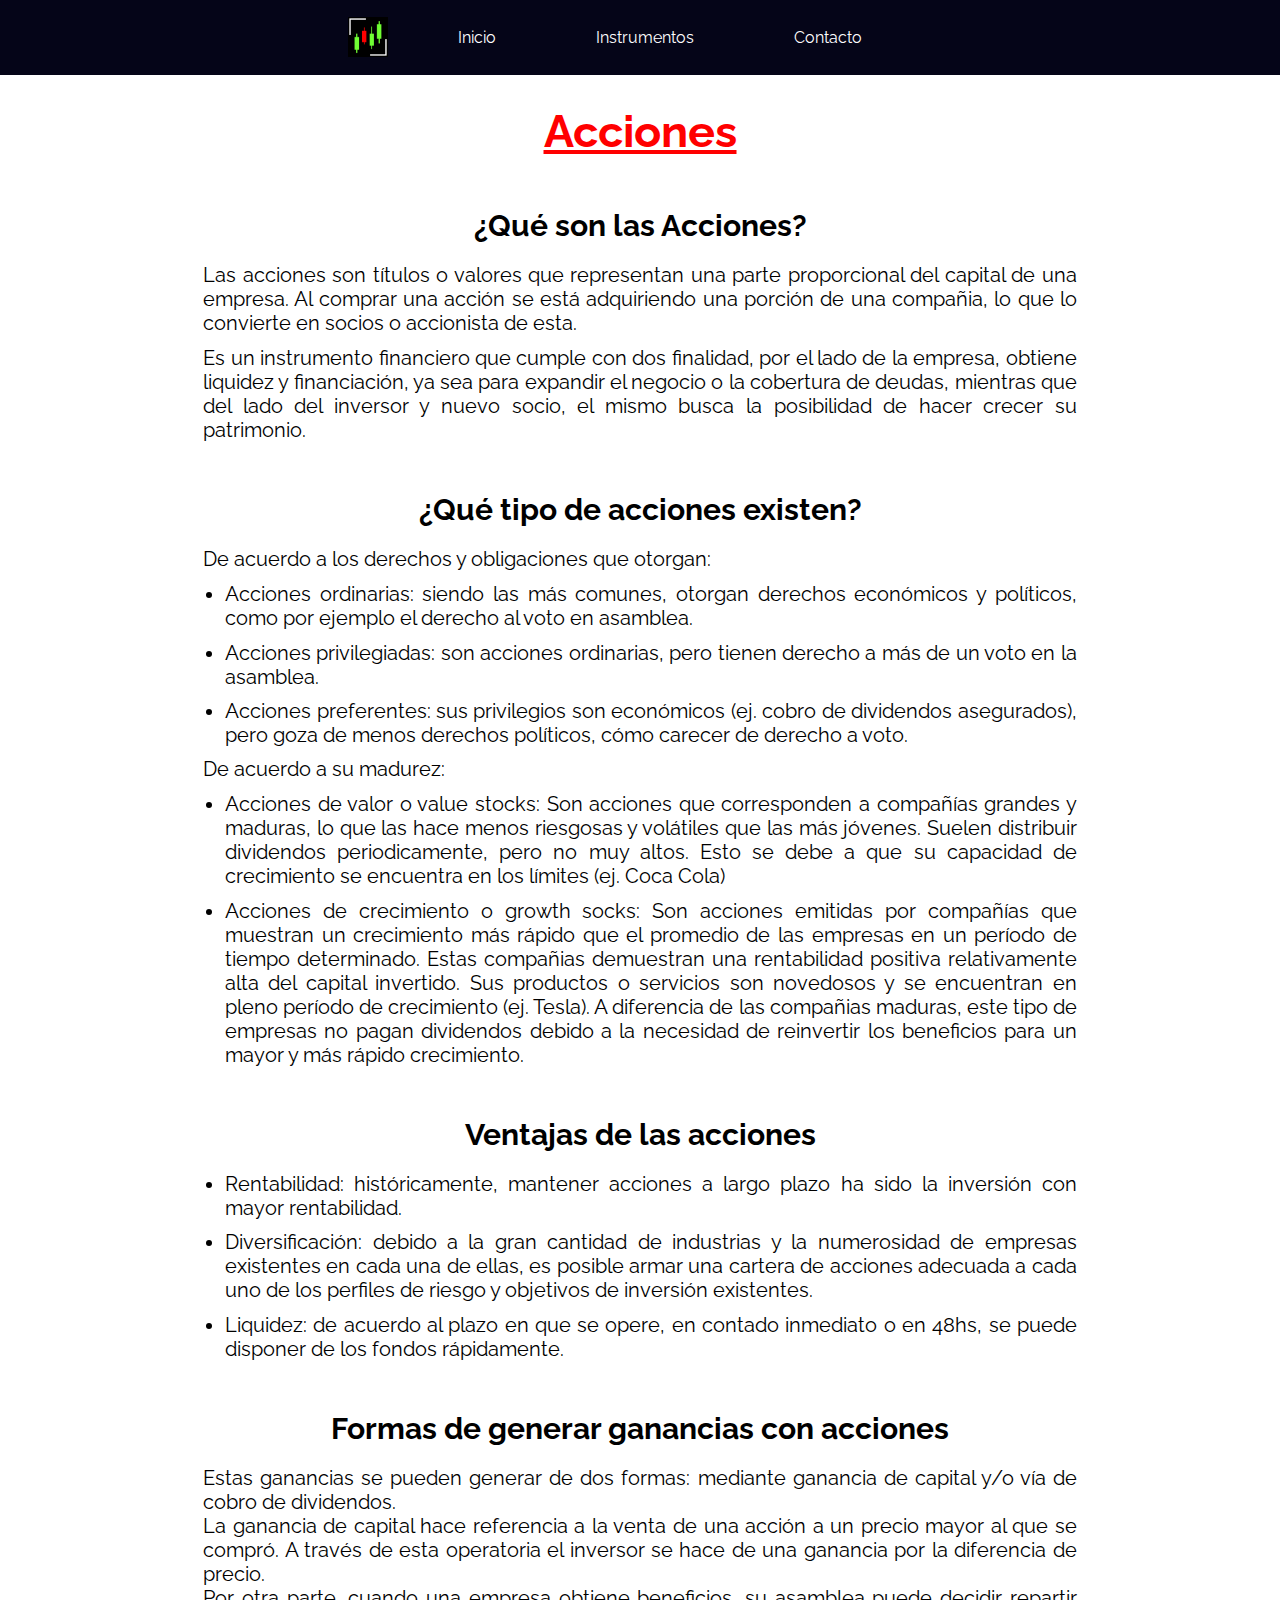
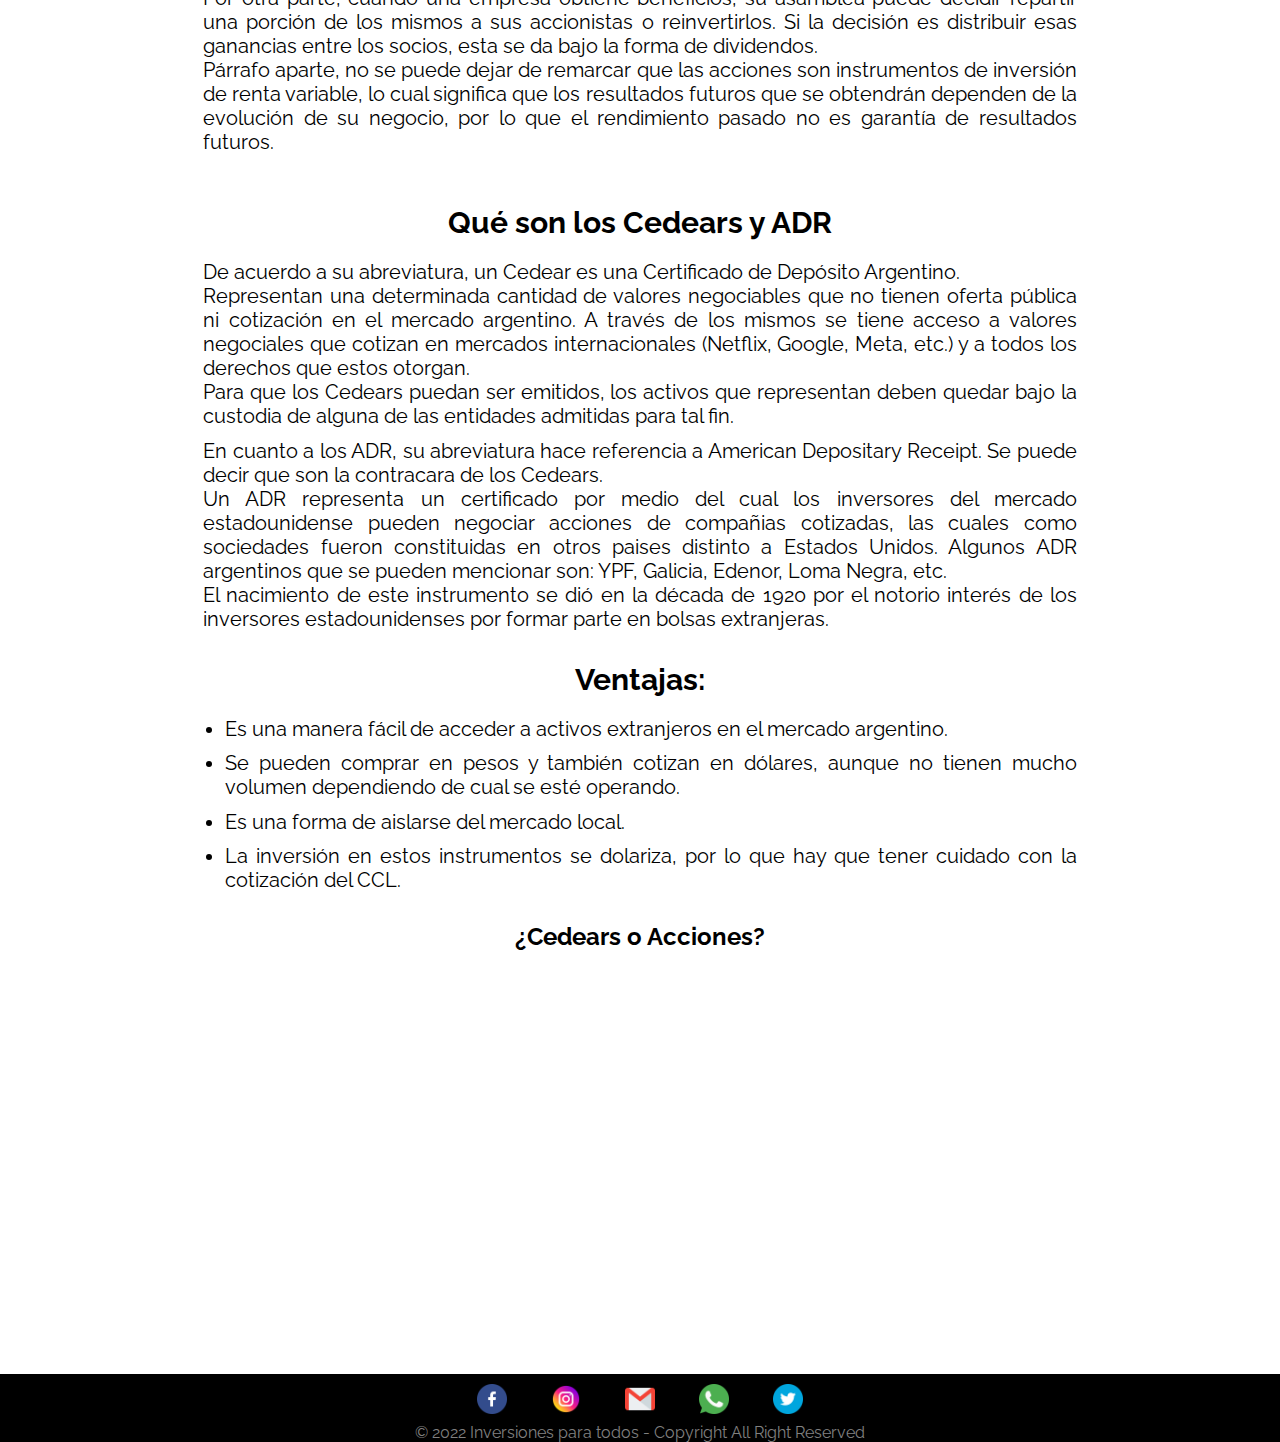
<file: AccionesCedearsyADR.html>
<!DOCTYPE html>
<html lang="en">

<head>
    <meta charset="UTF-8">
    <meta http-equiv="X-UA-Compatible" content="IE=edge">
    <meta name="viewport" content="width=device-width, initial-scale=1.0">
    <title>Acciones, Cedears y ADR</title>
    <link href="https://fonts.googleapis.com/css2?family=Raleway:wght@300&display=swap" rel="stylesheet">
    <link rel="icon" href="img/IPT.ico">
    <link rel="stylesheet" href="css/styles.css">
</head>

<body>

    <header>

        <nav class="flex">

            <div class="menu">
                <div class="logo">
                    <img src="img/IPT.png" alt="logo IPT">
                </div>

                <div class="links">
                    <a href="index.html">Inicio</a>
                    <a href="instrumentos.html">Instrumentos</a>
                    <a href="contacto.html">Contacto</a>
                </div>
            </div>
        </nav>

    </header>

    <main>
        <h1 class="titulo-instrumento">Acciones</h1>

        <section>

            <h2 class="subtitulos-instrumentos">¿Qué son las Acciones?</h2>

            <p class="parrafos-instrumentos">Las acciones son títulos o valores que representan una parte proporcional del capital de una empresa. Al
                comprar una acción se está adquiriendo una porción de una compañia, lo que lo convierte en socios o
                accionista de esta.</p>

            <p class="parrafos-instrumentos">Es un instrumento financiero que cumple con dos finalidad, por el lado de la empresa, obtiene liquidez y
                financiación, ya sea para expandir el negocio o la cobertura de deudas, mientras que del lado del
                inversor y nuevo socio, el mismo busca la posibilidad de hacer crecer su patrimonio.</p>

        </section>

        <section>

            <h2 class="subtitulos-instrumentos">¿Qué tipo de acciones existen?</h2>

            <p class="parrafos-instrumentos">De acuerdo a los derechos y obligaciones que otorgan:</p>
        
            <ul class="ul-instrumentos">
                <li>Acciones ordinarias: siendo las más comunes, otorgan derechos económicos y políticos, como por
                    ejemplo el derecho al voto en asamblea.</li>
                <li>Acciones privilegiadas: son acciones ordinarias, pero tienen derecho a más de un voto en la
                    asamblea.</li>
                <li>Acciones preferentes: sus privilegios son económicos (ej. cobro de dividendos asegurados), pero goza
                    de menos derechos políticos, cómo carecer de derecho a voto.</li>
            </ul>

            <p class="parrafos-instrumentos">De acuerdo a su madurez:</p>

            <ul class="ul-instrumentos">
                <li>Acciones de valor o value stocks: Son acciones que corresponden a compañías grandes y maduras, lo que las hace menos riesgosas y volátiles que las más jóvenes. Suelen distribuir dividendos periodicamente, pero no muy altos. Esto se debe a que su capacidad de crecimiento se encuentra en los límites (ej. Coca Cola)</li>
                <li>Acciones de crecimiento o growth socks: Son acciones emitidas por compañías que muestran un crecimiento más rápido que el promedio de las empresas en un período de tiempo determinado. Estas compañias demuestran una rentabilidad positiva relativamente alta del capital invertido. Sus productos o servicios son novedosos y se encuentran en pleno período de crecimiento (ej. Tesla). A diferencia de las compañias maduras, este tipo de empresas no pagan dividendos debido a la necesidad de reinvertir los beneficios para un mayor y más rápido crecimiento.</li>
            </ul>

        </section>

        <section>

            <h2 class="subtitulos-instrumentos">Ventajas de las acciones</h2>

            <ul class="ul-instrumentos">
                <li>Rentabilidad: históricamente, mantener acciones a largo plazo ha sido la inversión con mayor
                    rentabilidad.
                </li>
                <li>Diversificación: debido a la gran cantidad de industrias y la numerosidad de empresas existentes en
                    cada una de ellas, es posible armar una cartera de acciones adecuada a cada uno de los perfiles de
                    riesgo y objetivos de inversión existentes.</li>
                <li>Liquidez: de acuerdo al plazo en que se opere, en contado inmediato o en 48hs, se puede disponer de
                    los fondos rápidamente.</li>
            </ul>

        </section>

        <section>

            <h2 class="subtitulos-instrumentos">Formas de generar ganancias con acciones</h2>

            <p class="parrafos-instrumentos">Estas ganancias se pueden generar de dos formas: mediante ganancia de capital y/o vía de cobro de
                dividendos. <br> La ganancia de capital hace referencia a la venta de una acción a un precio mayor al que se compró. A
                través de esta operatoria el inversor se hace de una ganancia por la diferencia de precio. <br> Por otra parte, cuando una empresa obtiene beneficios, su asamblea puede decidir repartir una porción de
                los mismos a sus accionistas o reinvertirlos. Si la decisión es distribuir esas ganancias entre los
                socios, esta se da bajo la forma de dividendos. <br> Párrafo aparte, no se puede dejar de remarcar que las acciones son instrumentos de inversión de renta
                variable, lo cual significa que los resultados futuros que se obtendrán dependen de la evolución de su
                negocio, por lo que el rendimiento pasado no es garantía de resultados futuros.
            </p>

        </section>

        <section>

            <h2 class="subtitulos-instrumentos">Qué son los Cedears y ADR</h2>

            <p class="parrafos-instrumentos">De acuerdo a su abreviatura, un Cedear es una Certificado de Depósito Argentino. <br> Representan una determinada cantidad de valores negociables que no tienen oferta pública ni cotización en
                el mercado argentino. A través de los mismos se tiene acceso a valores negociales que cotizan en
                mercados internacionales (Netflix, Google, Meta, etc.) y a todos los derechos que estos otorgan. <br> Para que los Cedears puedan ser emitidos, los activos que representan deben quedar bajo la custodia de
                alguna de las entidades admitidas para tal fin.</p>
            <p class="parrafos-instrumentos">En cuanto a los ADR, su abreviatura hace referencia a American Depositary Receipt. Se puede decir que son la contracara de los Cedears. <br> Un ADR representa un certificado por medio del cual los inversores del mercado estadounidense pueden negociar acciones de compañias cotizadas, las cuales como sociedades fueron constituidas en otros paises distinto a Estados Unidos. Algunos ADR argentinos que se pueden mencionar son: YPF, Galicia, Edenor, Loma Negra, etc. <br> El nacimiento de este instrumento se dió en la década de 1920 por el notorio interés de los inversores estadounidenses por formar parte en bolsas extranjeras.</p>

            <h2 class="subtitulos-instrumentos">Ventajas:</h2>
            <ul class="ul-instrumentos">
                <li>Es una manera fácil de acceder a activos extranjeros en el mercado argentino.</li>
                <li>Se pueden comprar en pesos y también cotizan en dólares, aunque no tienen mucho volumen dependiendo
                    de cual se esté operando.</li>
                <li>Es una forma de aislarse del mercado local.</li>
                <li>La inversión en estos instrumentos se dolariza, por lo que hay que tener cuidado con la cotización
                    del CCL.
                </li>
            </ul>

        </section>

        <section>

            <h2>¿Cedears o Acciones?</h2>

            <div class="contenedor4">
                <div class="videoResponsive3">
                    <iframe width="560" height="315" src="https://www.youtube.com/embed/bAaKB0gLeME"
                        title="YouTube video player" frameborder="0"
                        allow="accelerometer; autoplay; clipboard-write; encrypted-media; gyroscope; picture-in-picture"
                        allowfullscreen></iframe>
                </div>
            </div>

        </section>

    </main>

    <footer>
        <div class="red-social">
            <a target="_blank" href="https://facebook.com/"> <img src="./img/iconos/facebook.png" width="30"
                    alt="logoFacebook"></a>
            <a target="_blank" href="https://instagram.com/"> <img src="./img/iconos/instagram.png" width="30"
                    alt="logoInstagram"></a>
            <a target="_blank" href="mailto:inversionesparatodos@gmail.com"> <img src="./img/iconos/gmail.png"
                    width="30" alt="logoGmail"></a>
            <a target="_blank"
                href="https://wa.me/+5492235416866?text=Me%20gustaria%20recibir%20mas%20info%20sobre%20la%20academia...">
                <img src="./img/iconos/whatsapp.png" width="30" alt="logoWhatsapp"></a> <a target="_blank"
                href="https://twitter.com/?lang=es"> <img src="./img/iconos/gorjeo.png" width="30"
                    alt="logoTwitter"></a>
        </div>
        <p> &copy; 2022 Inversiones para todos - Copyright All Right Reserved </p>
    </footer>

</body>

</html>
</file>
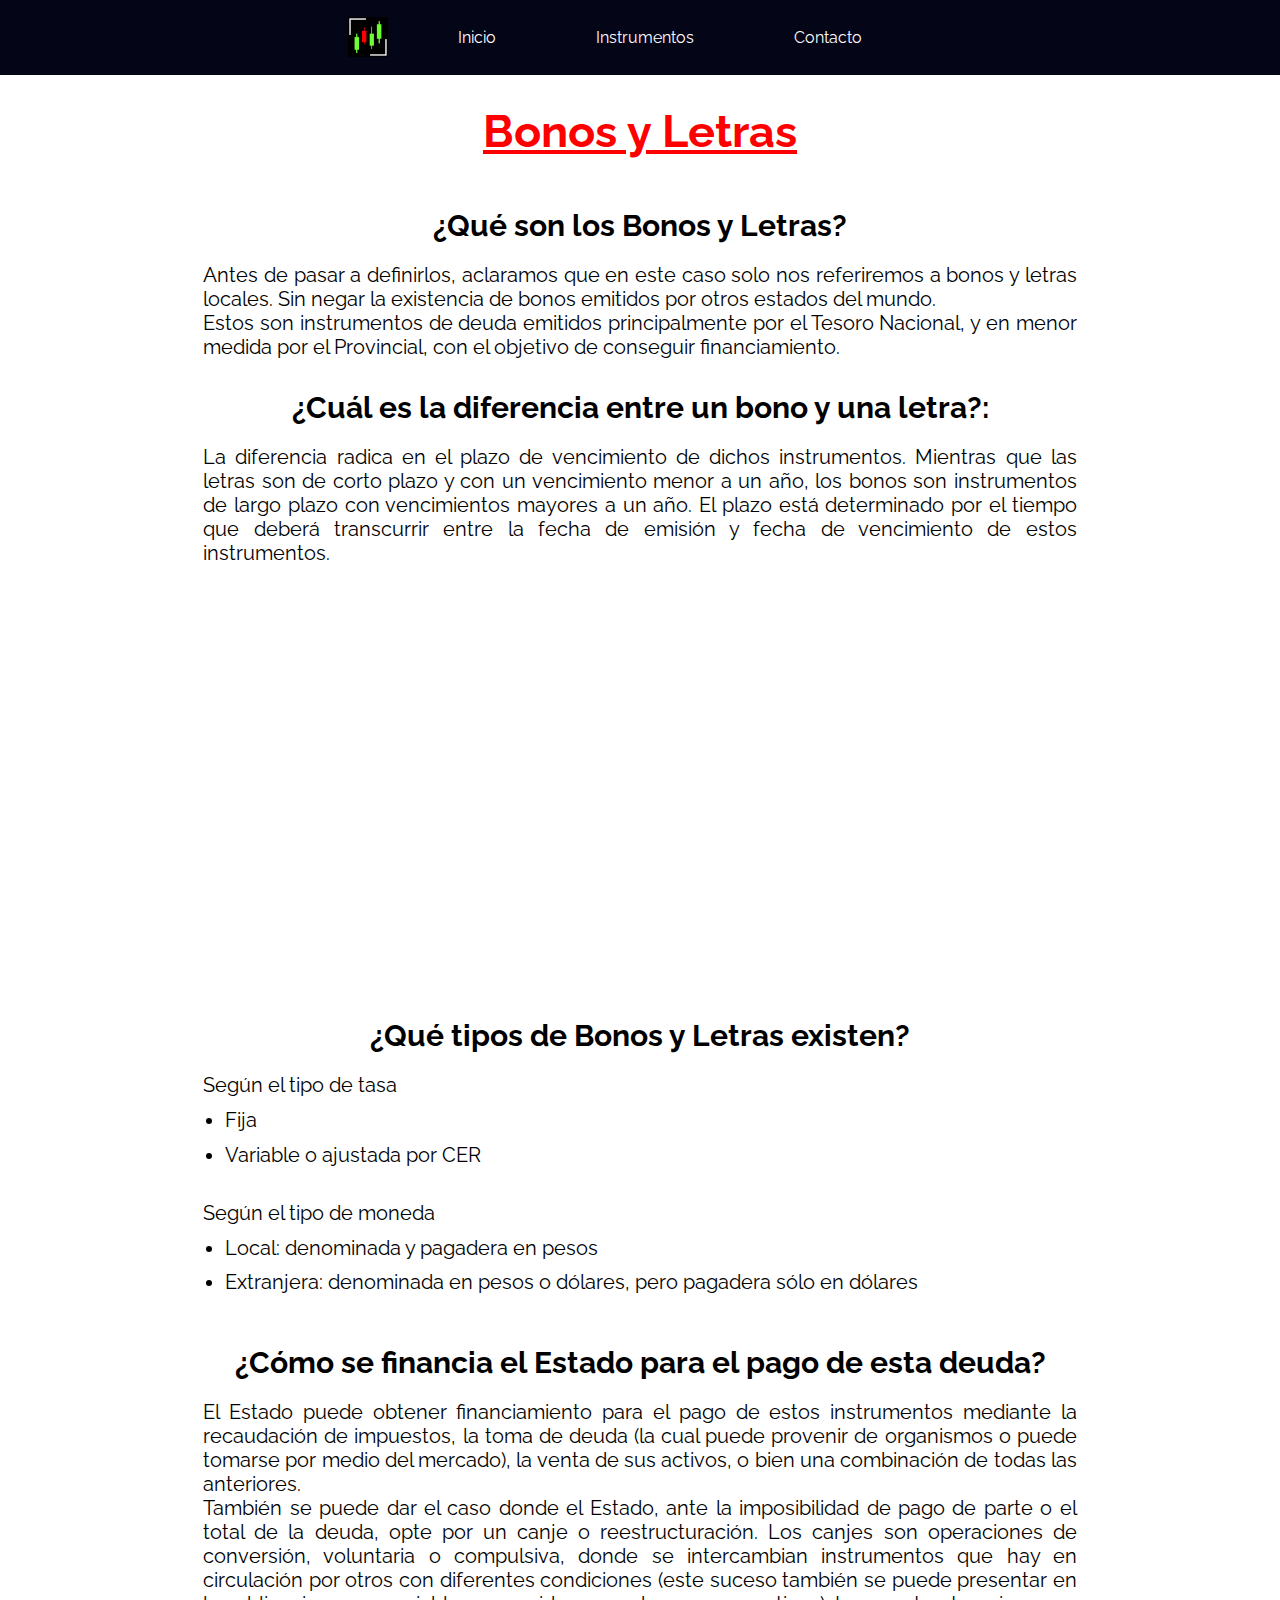
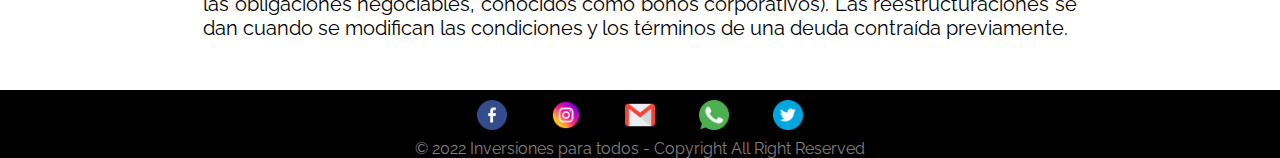
<file: Bonos.html>
<!DOCTYPE html>
<html lang="en">

<head>
    <meta charset="UTF-8">
    <meta http-equiv="X-UA-Compatible" content="IE=edge">
    <meta name="viewport" content="width=device-width, initial-scale=1.0">
    <title>Bono y Letras</title>
    <link href="https://fonts.googleapis.com/css2?family=Raleway:wght@300&display=swap" rel="stylesheet">
    <link rel="icon" href="img/IPT.ico">
    <link rel="stylesheet" href="css/styles.css">
</head>
<body>
    <header>
        <nav class="flex">

            <div class="menu">
                <div class="logo">
                    <img src="img/IPT.png" alt="logo IPT">
                </div>

                <div class="links">
                    <a href="index.html">Inicio</a>
                    <a href="instrumentos.html">Instrumentos</a>
                    <a href="contacto.html">Contacto</a>
                </div>
            </div>
        </nav>
    </header>
    <main>
        <h1 class="titulo-instrumento">Bonos y Letras</h1>
        <section>
            <h2 class="subtitulos-instrumentos">¿Qué son los Bonos y Letras?</h2>
            <p class="parrafos-instrumentos">Antes de pasar a definirlos, aclaramos que en este caso solo nos referiremos a bonos y letras locales. Sin negar la existencia de bonos emitidos por otros estados del mundo. <br> Estos son instrumentos de deuda emitidos principalmente por el Tesoro Nacional, y en menor medida por el Provincial, con el objetivo de conseguir financiamiento. <br>
            <h2 class="subtitulos-instrumentos">¿Cuál es la diferencia entre un bono y una letra?:</h2> 
            <p class="parrafos-instrumentos">La diferencia radica en el plazo de vencimiento de dichos instrumentos. Mientras que las letras son de corto plazo y con un vencimiento menor a un año, los  bonos son instrumentos de largo plazo con vencimientos mayores a un año. El plazo está determinado por el tiempo que deberá transcurrir entre la fecha de emisión y fecha de vencimiento de estos instrumentos.</p>
        </section>
        <section>
            <div class="contenedor3">
                <div class="videoResponsive2">
                    <iframe width="560" height="315" src="https://www.youtube.com/embed/OYlaMzBDM84"
                        title="YouTube video player" frameborder="0"
                        allow="accelerometer; autoplay; clipboard-write; encrypted-media; gyroscope; picture-in-picture"
                        allowfullscreen></iframe>
                </div>
            </div>
        </section>

        <section>

            <h2 class="subtitulos-instrumentos">¿Qué tipos de Bonos y Letras existen?</h2>

            <p class="parrafos-instrumentos">Según el tipo de tasa </p>
                <ul class="ul-instrumentos">
                    <li>Fija</li>
                    <li>Variable o ajustada por CER</li> <br>
                </ul>
             
            <p class="parrafos-instrumentos">Según el tipo de moneda</p> 
                <ul class="ul-instrumentos">
                    <li>Local: denominada y pagadera en pesos</li>
                    <li>Extranjera: denominada en pesos o dólares, pero pagadera sólo en dólares</li>
                </ul>
            </ul>

        </section>

        <section>

            <h2 class="subtitulos-instrumentos">¿Cómo se financia el Estado para el pago de esta deuda?</h2>

            <p class="parrafos-instrumentos">El Estado puede obtener financiamiento para el pago de estos instrumentos mediante la recaudación de
                impuestos, la toma de deuda (la cual puede provenir de organismos o puede tomarse por medio del
                mercado), la venta de sus activos, o bien una combinación de todas las anteriores. <br> También se puede dar el caso donde el Estado, ante la imposibilidad de pago de parte o el total de la
                deuda, opte por un canje o reestructuración. Los canjes son operaciones de conversión, voluntaria o
                compulsiva, donde se intercambian instrumentos que hay en circulación por otros con diferentes
                condiciones (este suceso también se puede presentar en las obligaciones negociables, conocidos como
                bonos corporativos). Las reestructuraciones se dan cuando se modifican las condiciones y los términos de
                una deuda contraída previamente.</p>

        </section>

    </main>

    <footer>
        <div class="red-social">
            <a target="_blank" href="https://facebook.com/"> <img src="./img/iconos/facebook.png" width="30"
                    alt="logoFacebook"></a>
            <a target="_blank" href="https://instagram.com/"> <img src="./img/iconos/instagram.png" width="30"
                    alt="logoInstagram"></a>
            <a target="_blank" href="mailto:inversionesparatodos@gmail.com"> <img src="./img/iconos/gmail.png"
                    width="30" alt="logoGmail"></a>
            <a target="_blank"
                href="https://wa.me/+5492235416866?text=Me%20gustaria%20recibir%20mas%20info%20sobre%20la%20academia...">
                <img src="./img/iconos/whatsapp.png" width="30" alt="logoWhatsapp"></a> <a target="_blank"
                href="https://twitter.com/?lang=es"> <img src="./img/iconos/gorjeo.png" width="30"
                    alt="logoTwitter"></a>
        </div>
        <p> &copy; 2022 Inversiones para todos - Copyright All Right Reserved </p>
    </footer>

</body>

</html>
</file>
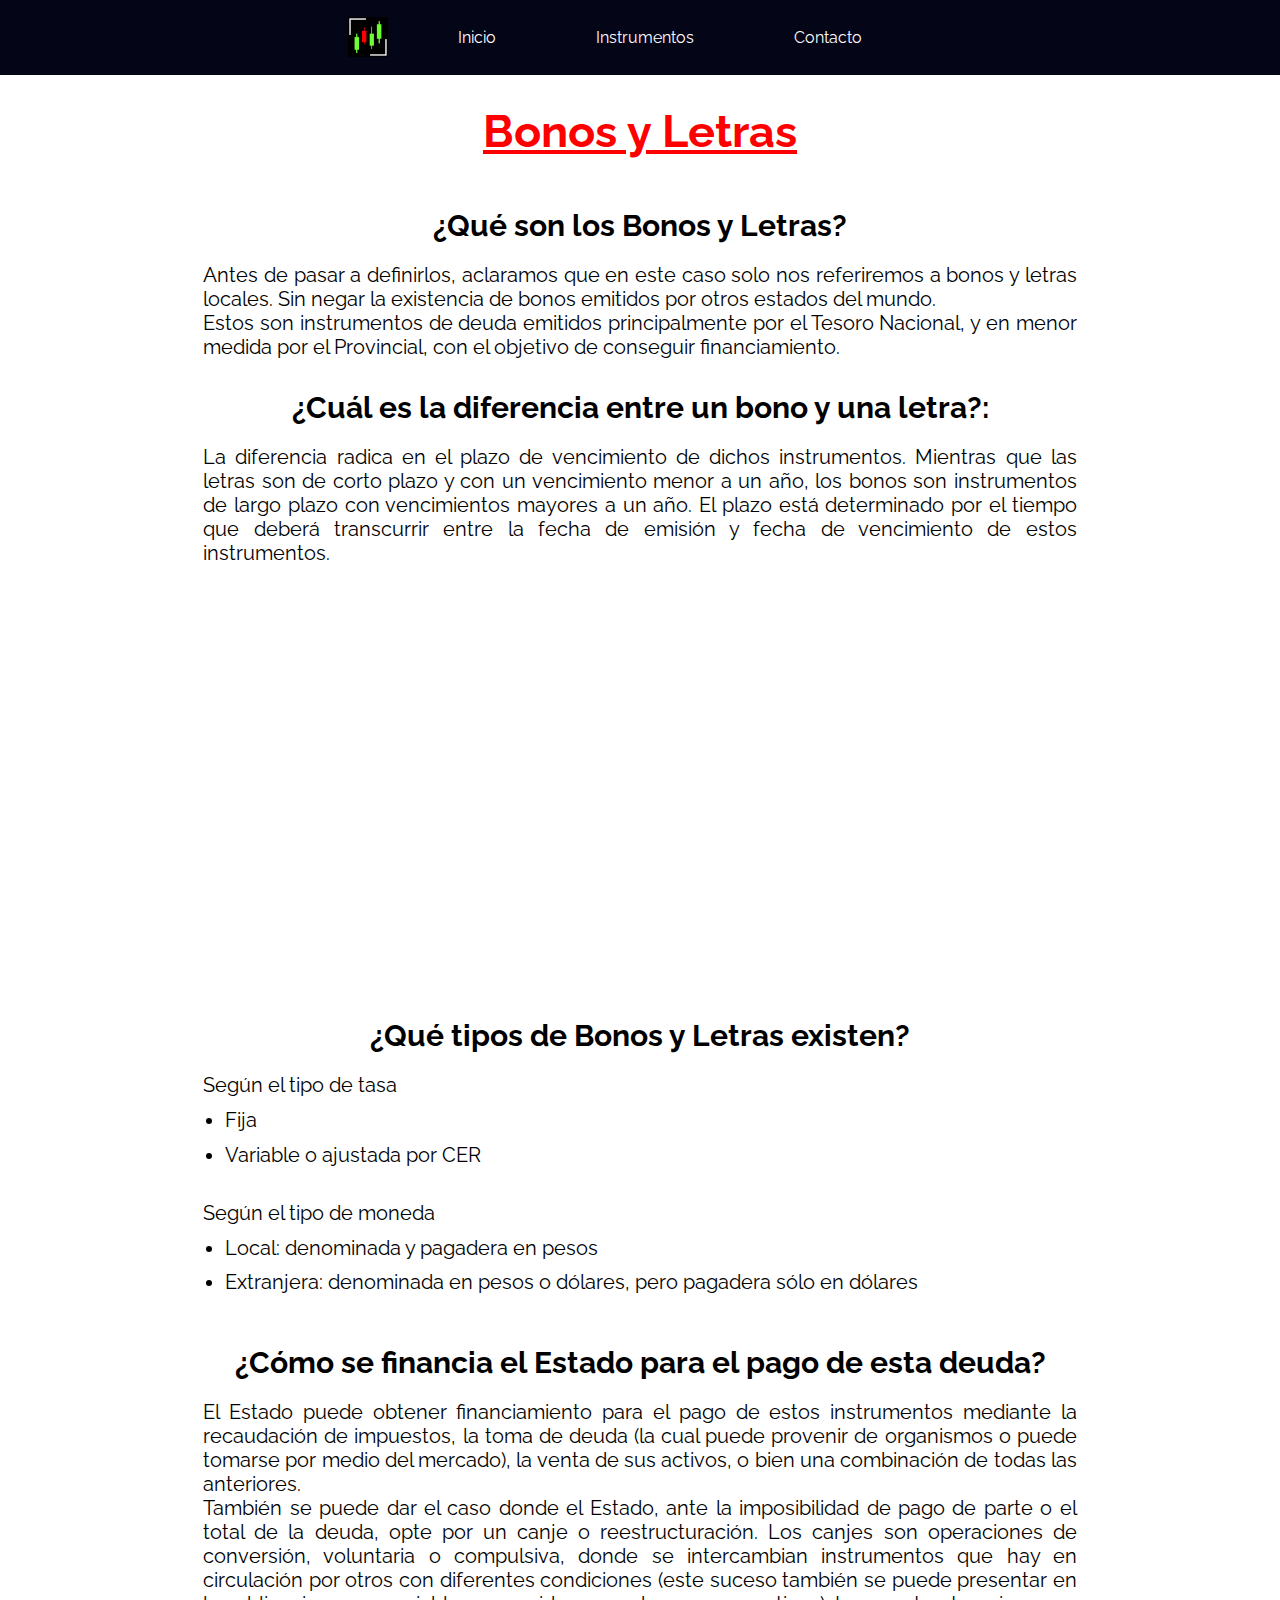
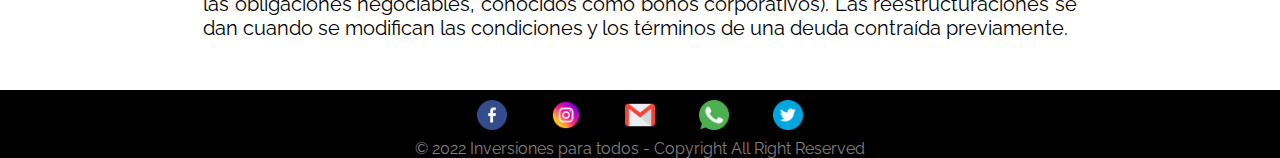
<file: Bonosyletras.html>
<!DOCTYPE html>
<html lang="en">

<head>
    <meta charset="UTF-8">
    <meta http-equiv="X-UA-Compatible" content="IE=edge">
    <meta name="viewport" content="width=device-width, initial-scale=1.0">
    <title>Bono y Letras</title>
    <link href="https://fonts.googleapis.com/css2?family=Raleway:wght@300&display=swap" rel="stylesheet">
    <link rel="icon" href="img/IPT.ico">
    <link rel="stylesheet" href="css/styles.css">
</head>

<body>

    <header>

        <nav class="flex">

            <div class="menu">
                <div class="logo">
                    <img src="img/IPT.png" alt="logo IPT">
                </div>

                <div class="links">
                    <a href="index.html">Inicio</a>
                    <a href="instrumentos.html">Instrumentos</a>
                    <a href="contacto.html">Contacto</a>
                </div>
            </div>
        </nav>

    </header>

    <main>

        <h1 class="titulo-instrumento">Bonos y Letras</h1>

        <section>

            <h2 class="subtitulos-instrumentos">¿Qué son los Bonos y Letras?</h2>

            <p class="parrafos-instrumentos">Antes de pasar a definirlos, aclaramos que en este caso solo nos referiremos a bonos y letras locales. Sin negar la existencia de bonos emitidos por otros estados del mundo. <br> Estos son instrumentos de deuda emitidos principalmente por el Tesoro Nacional, y en menor medida por el Provincial, con el objetivo de conseguir financiamiento. <br>

            <h2 class="subtitulos-instrumentos">¿Cuál es la diferencia entre un bono y una letra?:</h2> 
            
            <p class="parrafos-instrumentos">La diferencia radica en el plazo de vencimiento de dichos instrumentos. Mientras que las letras son de corto plazo y con un vencimiento menor a un año, los  bonos son instrumentos de largo plazo con vencimientos mayores a un año. El plazo está determinado por el tiempo que deberá transcurrir entre la fecha de emisión y fecha de vencimiento de estos instrumentos.</p>

        </section>

        <section>
            <div class="contenedor3">
                <div class="videoResponsive2">
                    <iframe width="560" height="315" src="https://www.youtube.com/embed/OYlaMzBDM84"
                        title="YouTube video player" frameborder="0"
                        allow="accelerometer; autoplay; clipboard-write; encrypted-media; gyroscope; picture-in-picture"
                        allowfullscreen></iframe>
                </div>
            </div>
        </section>

        <section>

            <h2 class="subtitulos-instrumentos">¿Qué tipos de Bonos y Letras existen?</h2>

            <p class="parrafos-instrumentos">Según el tipo de tasa </p>
                <ul class="ul-instrumentos">
                    <li>Fija</li>
                    <li>Variable o ajustada por CER</li> <br>
                </ul>
             
            <p class="parrafos-instrumentos">Según el tipo de moneda</p> 
                <ul class="ul-instrumentos">
                    <li>Local: denominada y pagadera en pesos</li>
                    <li>Extranjera: denominada en pesos o dólares, pero pagadera sólo en dólares</li>
                </ul>
            </ul>

        </section>

        <section>

            <h2 class="subtitulos-instrumentos">¿Cómo se financia el Estado para el pago de esta deuda?</h2>

            <p class="parrafos-instrumentos">El Estado puede obtener financiamiento para el pago de estos instrumentos mediante la recaudación de
                impuestos, la toma de deuda (la cual puede provenir de organismos o puede tomarse por medio del
                mercado), la venta de sus activos, o bien una combinación de todas las anteriores. <br> También se puede dar el caso donde el Estado, ante la imposibilidad de pago de parte o el total de la
                deuda, opte por un canje o reestructuración. Los canjes son operaciones de conversión, voluntaria o
                compulsiva, donde se intercambian instrumentos que hay en circulación por otros con diferentes
                condiciones (este suceso también se puede presentar en las obligaciones negociables, conocidos como
                bonos corporativos). Las reestructuraciones se dan cuando se modifican las condiciones y los términos de
                una deuda contraída previamente.</p>

        </section>

    </main>

    <footer>
        <div class="red-social">
            <a target="_blank" href="https://facebook.com/"> <img src="./img/iconos/facebook.png" width="30"
                    alt="logoFacebook"></a>
            <a target="_blank" href="https://instagram.com/"> <img src="./img/iconos/instagram.png" width="30"
                    alt="logoInstagram"></a>
            <a target="_blank" href="mailto:inversionesparatodos@gmail.com"> <img src="./img/iconos/gmail.png"
                    width="30" alt="logoGmail"></a>
            <a target="_blank"
                href="https://wa.me/+5492235416866?text=Me%20gustaria%20recibir%20mas%20info%20sobre%20la%20academia...">
                <img src="./img/iconos/whatsapp.png" width="30" alt="logoWhatsapp"></a> <a target="_blank"
                href="https://twitter.com/?lang=es"> <img src="./img/iconos/gorjeo.png" width="30"
                    alt="logoTwitter"></a>
        </div>
        <p> &copy; 2022 Inversiones para todos - Copyright All Right Reserved </p>
    </footer>

</body>

</html>
</file>
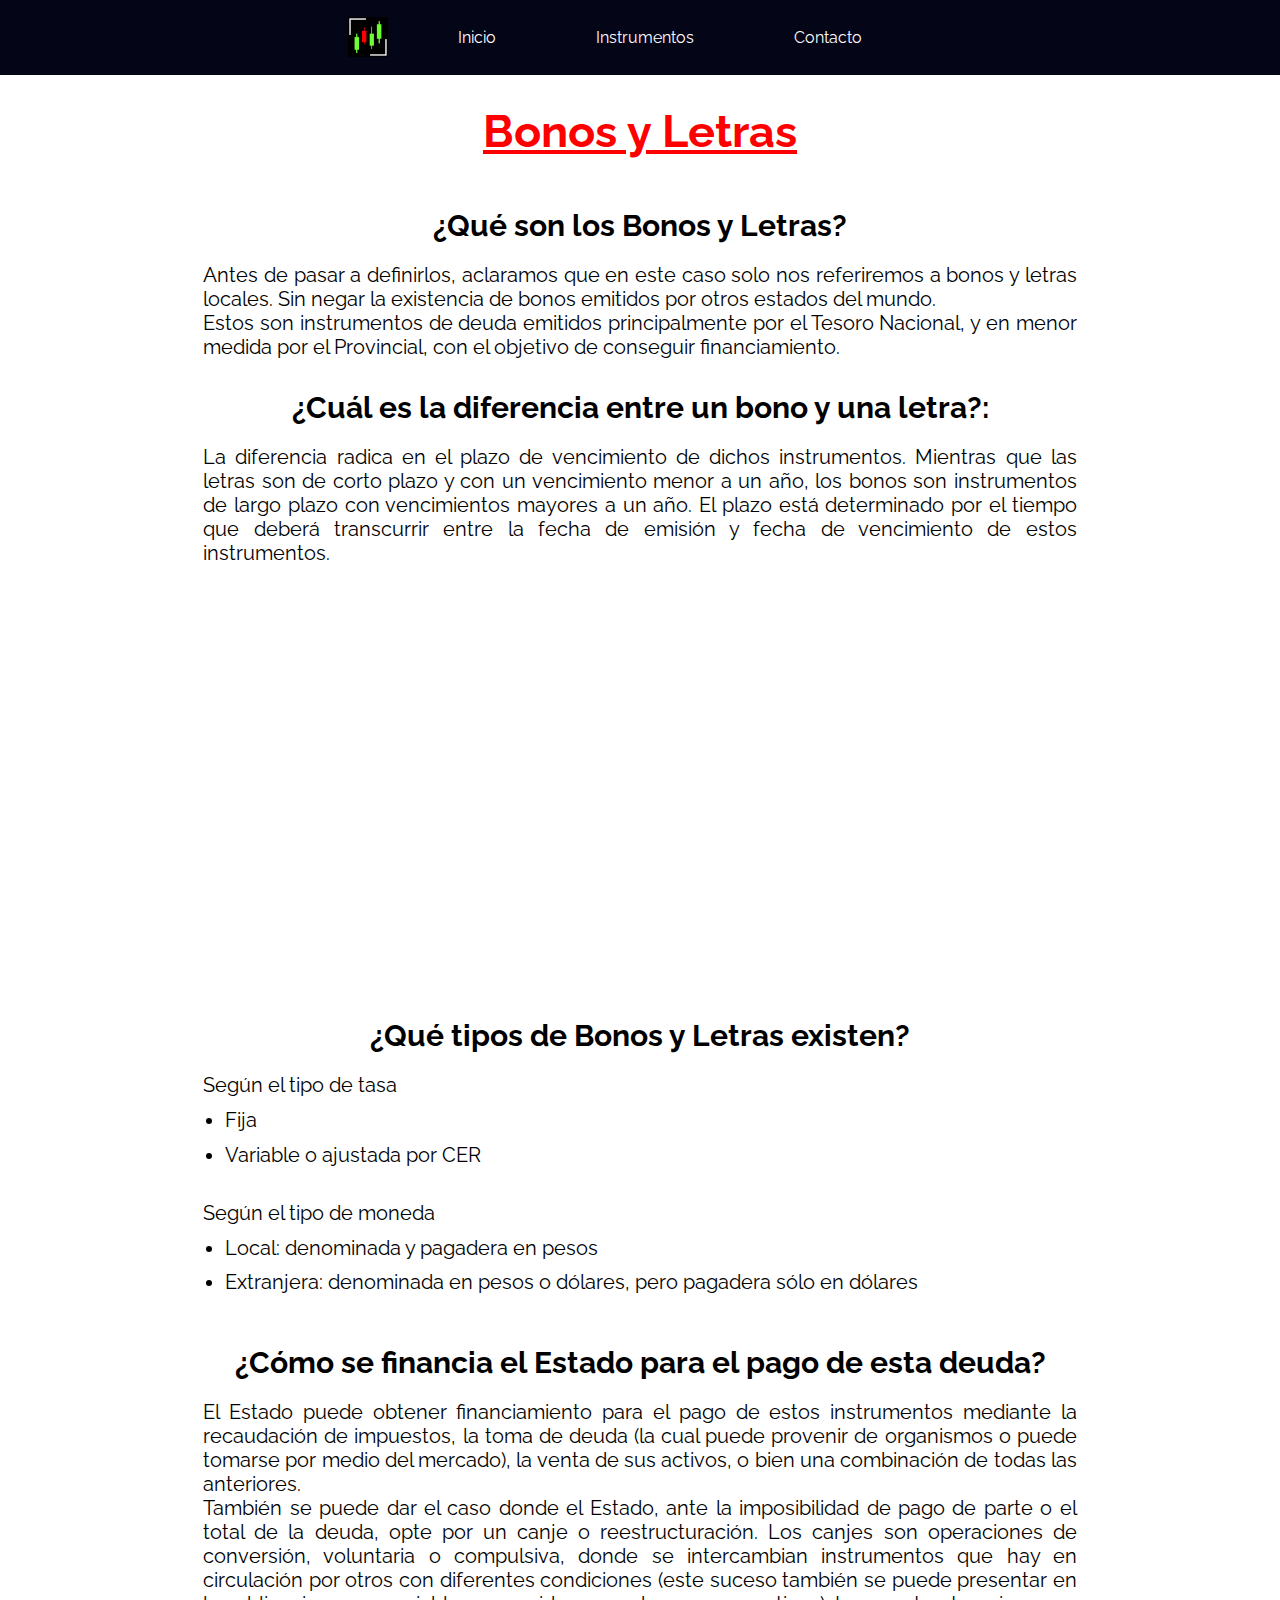
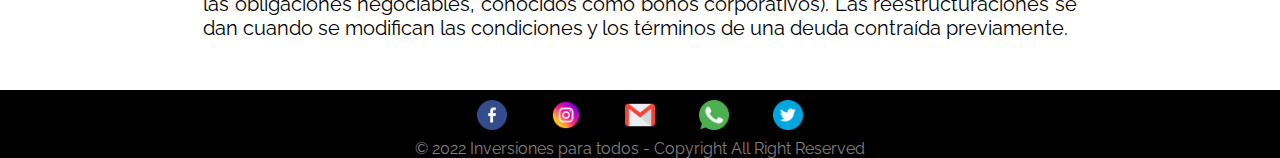
<file: BonosyLetras.html>
<!DOCTYPE html>
<html lang="en">

<head>
    <meta charset="UTF-8">
    <meta http-equiv="X-UA-Compatible" content="IE=edge">
    <meta name="viewport" content="width=device-width, initial-scale=1.0">
    <title>Bono y Letras</title>
    <link href="https://fonts.googleapis.com/css2?family=Raleway:wght@300&display=swap" rel="stylesheet">
    <link rel="icon" href="img/IPT.ico">
    <link rel="stylesheet" href="css/styles.css">
</head>

<body>

    <header>

        <nav class="flex">

            <div class="menu">
                <div class="logo">
                    <img src="img/IPT.png" alt="logo IPT">
                </div>

                <div class="links">
                    <a href="index.html">Inicio</a>
                    <a href="instrumentos.html">Instrumentos</a>
                    <a href="contacto.html">Contacto</a>
                </div>
            </div>
        </nav>

    </header>

    <main>

        <h1 class="titulo-instrumento">Bonos y Letras</h1>

        <section>

            <h2 class="subtitulos-instrumentos">¿Qué son los Bonos y Letras?</h2>

            <p class="parrafos-instrumentos">Antes de pasar a definirlos, aclaramos que en este caso solo nos referiremos a bonos y letras locales. Sin negar la existencia de bonos emitidos por otros estados del mundo. <br> Estos son instrumentos de deuda emitidos principalmente por el Tesoro Nacional, y en menor medida por el Provincial, con el objetivo de conseguir financiamiento. <br>

            <h2 class="subtitulos-instrumentos">¿Cuál es la diferencia entre un bono y una letra?:</h2> 
            
            <p class="parrafos-instrumentos">La diferencia radica en el plazo de vencimiento de dichos instrumentos. Mientras que las letras son de corto plazo y con un vencimiento menor a un año, los  bonos son instrumentos de largo plazo con vencimientos mayores a un año. El plazo está determinado por el tiempo que deberá transcurrir entre la fecha de emisión y fecha de vencimiento de estos instrumentos.</p>

        </section>

        <section>
            <div class="contenedor3">
                <div class="videoResponsive2">
                    <iframe width="560" height="315" src="https://www.youtube.com/embed/OYlaMzBDM84"
                        title="YouTube video player" frameborder="0"
                        allow="accelerometer; autoplay; clipboard-write; encrypted-media; gyroscope; picture-in-picture"
                        allowfullscreen></iframe>
                </div>
            </div>
        </section>

        <section>

            <h2 class="subtitulos-instrumentos">¿Qué tipos de Bonos y Letras existen?</h2>

            <p class="parrafos-instrumentos">Según el tipo de tasa </p>
                <ul class="ul-instrumentos">
                    <li>Fija</li>
                    <li>Variable o ajustada por CER</li> <br>
                </ul>
             
            <p class="parrafos-instrumentos">Según el tipo de moneda</p> 
                <ul class="ul-instrumentos">
                    <li>Local: denominada y pagadera en pesos</li>
                    <li>Extranjera: denominada en pesos o dólares, pero pagadera sólo en dólares</li>
                </ul>
            </ul>

        </section>

        <section>

            <h2 class="subtitulos-instrumentos">¿Cómo se financia el Estado para el pago de esta deuda?</h2>

            <p class="parrafos-instrumentos">El Estado puede obtener financiamiento para el pago de estos instrumentos mediante la recaudación de
                impuestos, la toma de deuda (la cual puede provenir de organismos o puede tomarse por medio del
                mercado), la venta de sus activos, o bien una combinación de todas las anteriores. <br> También se puede dar el caso donde el Estado, ante la imposibilidad de pago de parte o el total de la
                deuda, opte por un canje o reestructuración. Los canjes son operaciones de conversión, voluntaria o
                compulsiva, donde se intercambian instrumentos que hay en circulación por otros con diferentes
                condiciones (este suceso también se puede presentar en las obligaciones negociables, conocidos como
                bonos corporativos). Las reestructuraciones se dan cuando se modifican las condiciones y los términos de
                una deuda contraída previamente.</p>

        </section>

    </main>

    <footer>
        <div class="red-social">
            <a target="_blank" href="https://facebook.com/"> <img src="./img/iconos/facebook.png" width="30"
                    alt="logoFacebook"></a>
            <a target="_blank" href="https://instagram.com/"> <img src="./img/iconos/instagram.png" width="30"
                    alt="logoInstagram"></a>
            <a target="_blank" href="mailto:inversionesparatodos@gmail.com"> <img src="./img/iconos/gmail.png"
                    width="30" alt="logoGmail"></a>
            <a target="_blank"
                href="https://wa.me/+5492235416866?text=Me%20gustaria%20recibir%20mas%20info%20sobre%20la%20academia...">
                <img src="./img/iconos/whatsapp.png" width="30" alt="logoWhatsapp"></a> <a target="_blank"
                href="https://twitter.com/?lang=es"> <img src="./img/iconos/gorjeo.png" width="30"
                    alt="logoTwitter"></a>
        </div>
        <p> &copy; 2022 Inversiones para todos - Copyright All Right Reserved </p>
    </footer>

</body>

</html>
</file>
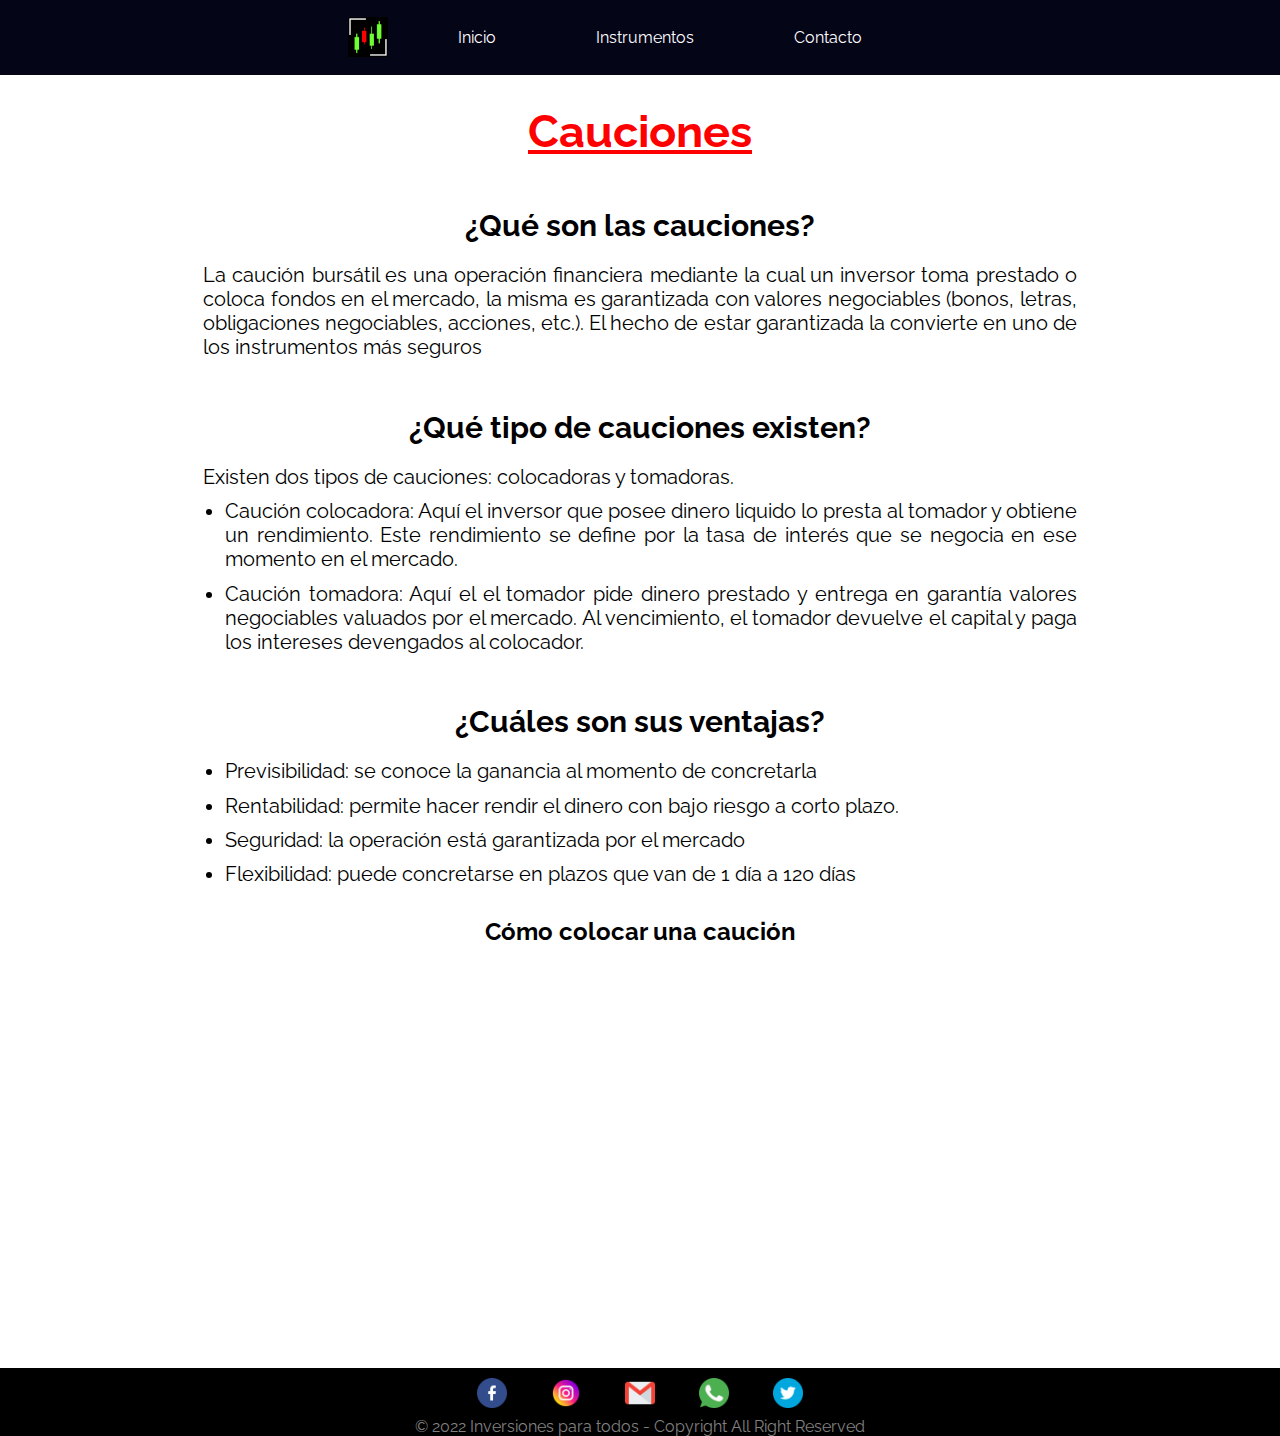
<file: Cauciones.html>
<!DOCTYPE html>
<html lang="en">

<head>
    <meta charset="UTF-8">
    <meta http-equiv="X-UA-Compatible" content="IE=edge">
    <meta name="viewport" content="width=device-width, initial-scale=1.0">
    <title>Cauciones</title>
    <link href="https://fonts.googleapis.com/css2?family=Raleway:wght@300&display=swap" rel="stylesheet">
    <link rel="icon" href="img/IPT.ico">
    <link rel="stylesheet" href="css/styles.css">
</head>

<body>

    <header>

        <nav class="flex">

            <div class="menu">
                <div class="logo">
                    <img src="img/IPT.png" alt="logo IPT">
                </div>

                <div class="links">
                    <a href="index.html">Inicio</a>
                    <a href="instrumentos.html">Instrumentos</a>
                    <a href="contacto.html">Contacto</a>
                </div>
            </div>
        </nav>

    </header>

    <main>
        <h1 class="titulo-instrumento">Cauciones</h1>

        <section>

            <h2 class="subtitulos-instrumentos">¿Qué son las cauciones?</h2>

            <p class="parrafos-instrumentos">La caución bursátil es una operación financiera mediante la cual un inversor toma prestado o coloca
                fondos en el mercado, la misma es garantizada con valores negociables (bonos, letras, obligaciones
                negociables, acciones, etc.). El hecho de estar garantizada la convierte en uno de los instrumentos más
                seguros</p>

        </section>

        <section>

            <h2 class="subtitulos-instrumentos">¿Qué tipo de cauciones existen?</h2>

            <p class="parrafos-instrumentos">Existen dos tipos de cauciones: colocadoras y tomadoras.</p>

            <ul class="ul-instrumentos">
                <li>Caución colocadora: Aquí el inversor que posee dinero liquido lo presta al tomador y obtiene un
                rendimiento. Este rendimiento se define por la tasa de interés que se negocia en ese momento en el
                mercado.</li>

                <li>Caución tomadora: Aquí el el tomador pide dinero prestado y entrega en garantía valores
                negociables valuados por el mercado. Al vencimiento, el tomador devuelve el capital y paga los
                intereses devengados al colocador.</li>

        </section>

        <section>

            <h2 class="subtitulos-instrumentos">¿Cuáles son sus ventajas?</h2>

            <ul class="ul-instrumentos">
                <li>Previsibilidad: se conoce la ganancia al momento de concretarla</li>
                <li>Rentabilidad: permite hacer rendir el dinero con bajo riesgo a corto plazo.</li>
                <li>Seguridad: la operación está garantizada por el mercado</li>
                <li>Flexibilidad: puede concretarse en plazos que van de 1 día a 120 días</li>
            </ul>

        </section>

        <section>

            <h2>Cómo colocar una caución</h2>

            <div class="contenedor2">
                <div class="videoResponsive">
                    <iframe width="560" height="315" src="https://www.youtube.com/embed/Xzvla6iBb50"
                        title="YouTube video player" frameborder="0"
                        allow="accelerometer; autoplay; clipboard-write; encrypted-media; gyroscope; picture-in-picture"
                        allowfullscreen></iframe>
                </div>
            </div>

        </section>
    </main>

    <footer>
        <div class="red-social">
            <a target="_blank" href="https://facebook.com/"> <img src="./img/iconos/facebook.png" width="30"
                    alt="logoFacebook"></a>
            <a target="_blank" href="https://instagram.com/"> <img src="./img/iconos/instagram.png" width="30"
                    alt="logoInstagram"></a>
            <a target="_blank" href="mailto:inversionesparatodos@gmail.com"> <img src="./img/iconos/gmail.png"
                    width="30" alt="logoGmail"></a>
            <a target="_blank"
                href="https://wa.me/+5492235416866?text=Me%20gustaria%20recibir%20mas%20info%20sobre%20la%20academia...">
                <img src="./img/iconos/whatsapp.png" width="30" alt="logoWhatsapp"></a> <a target="_blank"
                href="https://twitter.com/?lang=es"> <img src="./img/iconos/gorjeo.png" width="30"
                    alt="logoTwitter"></a>
        </div>
        <p> &copy; 2022 Inversiones para todos - Copyright All Right Reserved </p>
    </footer>

</body>

</html>
</file>
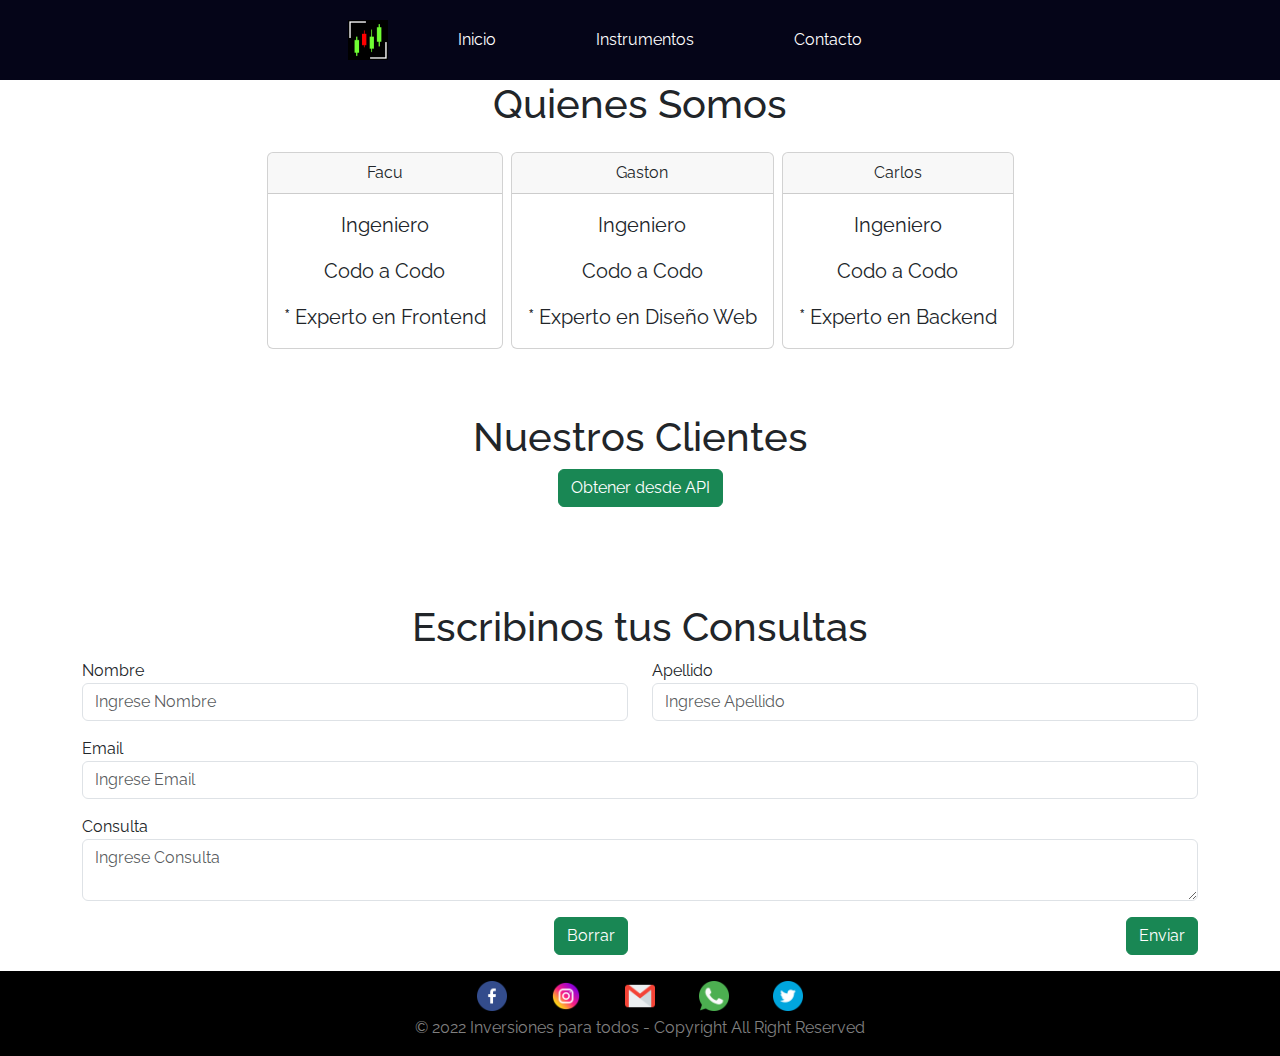
<file: Contacto.html>
<!DOCTYPE html>
<html lang="en">
<head>
    <meta charset="UTF-8">
    <meta http-equiv="X-UA-Compatible" content="IE=edge">
    <meta name="viewport" content="width=device-width, initial-scale=1.0">
    <link href="https://cdn.jsdelivr.net/npm/bootstrap@5.2.1/dist/css/bootstrap.min.css" rel="stylesheet">
    <title>Contacto</title>
    <link href="https://fonts.googleapis.com/css2?family=Raleway:wght@300&display=swap" rel="stylesheet">
    <link rel="icon" href="img/IPT.ico">
    <link rel="stylesheet" href="css/styles.css">
</head>
<body>
        <header>
            <nav class="flex-container">
                <div class="menu">
                    <div class="logo">
                        <img src="img/IPT.png" alt="logo IPT">
                    </div>
    
                    <div class="links">
                        <a href="index.html">Inicio</a>
                        <a href="Instrumentos.html">Instrumentos</a>
                        <a href="Contacto.html">Contacto</a>
                    </div>
                </div>
            </nav>
        </header>
        <h1 align="center">Quienes Somos</h1>
        <div class="d-flex justify-content-center">
            <div class="card my-3 mx-1">
                <div class="card-header" align="center">
                  Facu
                </div>
                <div class="card-body">
                  <blockquote class="blockquote mb-0">
                    <p align="center">Ingeniero</p>
                    <p align="center">Codo a Codo</p>
                    <div class="textoGris">
                        * Experto en Frontend
                    </div>
                  </blockquote>
                </div>
            </div> 
            <div class="card my-3 mx-1">
                <div class="card-header" align="center">
                  Gaston
                </div>
                <div class="card-body">
                  <blockquote class="blockquote mb-0">
                    <p align="center">Ingeniero</p>
                    <p align="center">Codo a Codo</p>
                    <div class="textoGris">
                        * Experto en Diseño Web
                    </div>
                  </blockquote>
                </div>
            </div> 
            <div class="card my-3 mx-1">
                <div class="card-header" align="center">
                  Carlos
                </div>
                <div class="card-body">
                  <blockquote class="blockquote mb-0">
                    <p align="center">Ingeniero</p>
                    <p align="center">Codo a Codo</p>
                    <div class="textoGris">
                        * Experto en Backend
                    </div>
                  </blockquote>
                </div>
            </div> 
        </div>
        <div class="container my-5 text-center">
          <h1 align="center">Nuestros Clientes</h1>
          <button class="btn btn-success" onclick="traer_dos()">Obtener desde API</button>
          <div class="mt-5" id="contenido"></div>
        </div>
      <div class="container">
        <h1 align="center">Escribinos tus Consultas</h1>
        <form action="https://formspree.io/f/xbjbklpl" method="POST">
          <div class="row">
            <div class="col-md mb-3">
              <label for="fname">Nombre</label>
              <input type="text" id="fname" name="fname" placeholder="Ingrese Nombre" class="form-control" pattern=".{2,40}" title="Debe tener 2 o más caracteres" required>
            </div>
            <div class="col-md mb-3">
              <label for="lname">Apellido</label>
              <input type="text" id="lname" name="lname" placeholder="Ingrese Apellido" class="form-control" pattern=".{2,40}" title="Debe tener 2 o más caracteres" required>
            </div>
          </div>
          <div class="row">
            <div class="col-md mb-3">
              <label for="email">Email</label>
              <input type="text" id="email" name="email" placeholder="Ingrese Email" class="form-control" pattern="[a-z0-9._%+-]+@[a-z0-9.-]+\.[a-z]{2,}$" title="No es un email valido" required>
            </div>
          </div>
          <div class="row">
            <div class="col-md mb-3">
              <label for="consulta">Consulta</label>
              <textarea name="consulta" placeholder="Ingrese Consulta" class="form-control" required></textarea>
            </div>
          </div>
          <div class="row" align="right">
            <div class="col-md mb-3">
              <input type="reset" value="Borrar" class="btn btn-success">
            </div>
            <div class="col-md mb-3">
              <input type="submit" value="Enviar" class="btn btn-success">
            </div>
          </div>
        </form>
      </div>
    <script src="https://cdn.jsdelivr.net/npm/bootstrap@5.2.1/dist/js/bootstrap.bundle.min.js"></script>
    <script>
      var contenido = document.querySelector('#contenido');
      function traer_dos() {
          //fetch('texto.txt')
          fetch('https://randomuser.me/api')
              .then(res => res.json())
              .then(res => {
                  console.log(res)
                  console.log(res.results[0].email)
                  // contenido.innerHTML= `${res.results[0].email}`
                  contenido.innerHTML= `
                      <img src="${res.results[0].picture.large}" width="100px" class="img-fluid rounded-circle">
                      <p>Nombre: ${res.results[0].name.first}</p>
                      <p>Mail: ${res.results[0].email}</p>
                  `
              })
      }
    </script>
    <footer>
        <div class="red-social">
            <a target="_blank" href="https://facebook.com/">      <img src="./img/iconos/facebook.png" width="30" alt="logoFacebook"></a>
            <a target="_blank" href="https://instagram.com/">     <img src="./img/iconos/instagram.png" width="30" alt="logoInstagram"></a>
            <a target="_blank" href="mailto:inversionesparatodos@gmail.com"> <img src="./img/iconos/gmail.png" width="30" alt="logoGmail"></a>
            <a target="_blank" href="https://wa.me/+5492235416866?text=Me%20gustaria%20recibir%20mas%20info%20sobre%20la%20academia..."> <img src="./img/iconos/whatsapp.png" width="30" alt="logoWhatsapp"></a>                <a target="_blank" href="https://twitter.com/?lang=es"> <img src="./img/iconos/gorjeo.png" width="30" alt="logoTwitter"></a>
        </div>
        <p> &copy; 2022 Inversiones para todos - Copyright All Right Reserved </p>
    </footer>
</body>
</html>
</file>
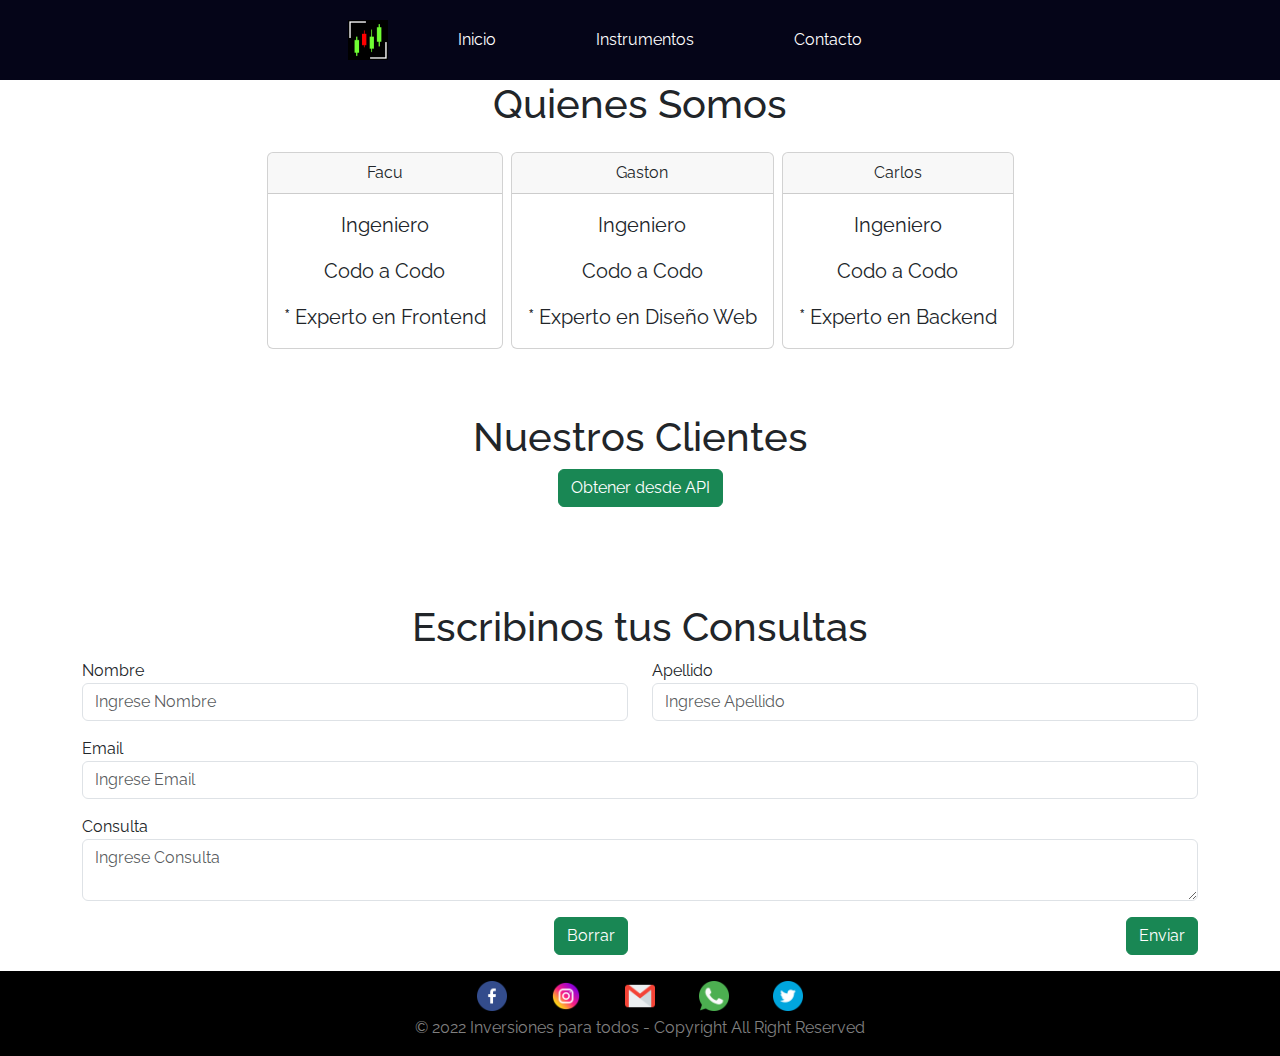
<file: contacto.html>
<!DOCTYPE html>
<html lang="en">
<head>
    <meta charset="UTF-8">
    <meta http-equiv="X-UA-Compatible" content="IE=edge">
    <meta name="viewport" content="width=device-width, initial-scale=1.0">
    <link href="https://cdn.jsdelivr.net/npm/bootstrap@5.2.1/dist/css/bootstrap.min.css" rel="stylesheet">
    <title>Contacto</title>
    <link href="https://fonts.googleapis.com/css2?family=Raleway:wght@300&display=swap" rel="stylesheet">
    <link rel="icon" href="img/IPT.ico">
    <link rel="stylesheet" href="css/styles.css">
</head>
<body>
        <header>
            <nav class="flex-container">
                <div class="menu">
                    <div class="logo">
                        <img src="img/IPT.png" alt="logo IPT">
                    </div>
    
                    <div class="links">
                        <a href="index.html">Inicio</a>
                        <a href="instrumentos.html">Instrumentos</a>
                        <a href="contacto.html">Contacto</a>
                    </div>
                </div>
            </nav>
        </header>
        <h1 align="center">Quienes Somos</h1>
        <div class="d-flex justify-content-center">
            <div class="card my-3 mx-1">
                <div class="card-header" align="center">
                  Facu
                </div>
                <div class="card-body">
                  <blockquote class="blockquote mb-0">
                    <p align="center">Ingeniero</p>
                    <p align="center">Codo a Codo</p>
                    <div class="textoGris">
                        * Experto en Frontend
                    </div>
                  </blockquote>
                </div>
            </div> 
            <div class="card my-3 mx-1">
                <div class="card-header" align="center">
                  Gaston
                </div>
                <div class="card-body">
                  <blockquote class="blockquote mb-0">
                    <p align="center">Ingeniero</p>
                    <p align="center">Codo a Codo</p>
                    <div class="textoGris">
                        * Experto en Diseño Web
                    </div>
                  </blockquote>
                </div>
            </div> 
            <div class="card my-3 mx-1">
                <div class="card-header" align="center">
                  Carlos
                </div>
                <div class="card-body">
                  <blockquote class="blockquote mb-0">
                    <p align="center">Ingeniero</p>
                    <p align="center">Codo a Codo</p>
                    <div class="textoGris">
                        * Experto en Backend
                    </div>
                  </blockquote>
                </div>
            </div> 
        </div>
        <div class="container my-5 text-center">
          <h1 align="center">Nuestros Clientes</h1>
          <button class="btn btn-success" onclick="traer_dos()">Obtener desde API</button>
          <div class="mt-5" id="contenido"></div>
        </div>
      <div class="container">
        <h1 align="center">Escribinos tus Consultas</h1>
        <form action="https://formspree.io/f/xbjbklpl" method="POST">
          <div class="row">
            <div class="col-md mb-3">
              <label for="fname">Nombre</label>
              <input type="text" id="fname" name="fname" placeholder="Ingrese Nombre" class="form-control" pattern=".{2,40}" title="Debe tener 2 o más caracteres" required>
            </div>
            <div class="col-md mb-3">
              <label for="lname">Apellido</label>
              <input type="text" id="lname" name="lname" placeholder="Ingrese Apellido" class="form-control" pattern=".{2,40}" title="Debe tener 2 o más caracteres" required>
            </div>
          </div>
          <div class="row">
            <div class="col-md mb-3">
              <label for="email">Email</label>
              <input type="text" id="email" name="email" placeholder="Ingrese Email" class="form-control" pattern="[a-z0-9._%+-]+@[a-z0-9.-]+\.[a-z]{2,}$" title="No es un email valido" required>
            </div>
          </div>
          <div class="row">
            <div class="col-md mb-3">
              <label for="consulta">Consulta</label>
              <textarea name="consulta" placeholder="Ingrese Consulta" class="form-control" required></textarea>
            </div>
          </div>
          <div class="row" align="right">
            <div class="col-md mb-3">
              <input type="reset" value="Borrar" class="btn btn-success">
            </div>
            <div class="col-md mb-3">
              <input type="submit" value="Enviar" class="btn btn-success">
            </div>
          </div>
        </form>
      </div>
    <script src="https://cdn.jsdelivr.net/npm/bootstrap@5.2.1/dist/js/bootstrap.bundle.min.js"></script>
    <script>
      var contenido = document.querySelector('#contenido');
      function traer_dos() {
          //fetch('texto.txt')
          fetch('https://randomuser.me/api')
              .then(res => res.json())
              .then(res => {
                  console.log(res)
                  console.log(res.results[0].email)
                  // contenido.innerHTML= `${res.results[0].email}`
                  contenido.innerHTML= `
                      <img src="${res.results[0].picture.large}" width="100px" class="img-fluid rounded-circle">
                      <p>Nombre: ${res.results[0].name.first}</p>
                      <p>Mail: ${res.results[0].email}</p>
                  `
              })
      }
    </script>
    <footer>
        <div class="red-social">
            <a target="_blank" href="https://facebook.com/">      <img src="./img/iconos/facebook.png" width="30" alt="logoFacebook"></a>
            <a target="_blank" href="https://instagram.com/">     <img src="./img/iconos/instagram.png" width="30" alt="logoInstagram"></a>
            <a target="_blank" href="mailto:inversionesparatodos@gmail.com"> <img src="./img/iconos/gmail.png" width="30" alt="logoGmail"></a>
            <a target="_blank" href="https://wa.me/+5492235416866?text=Me%20gustaria%20recibir%20mas%20info%20sobre%20la%20academia..."> <img src="./img/iconos/whatsapp.png" width="30" alt="logoWhatsapp"></a>                <a target="_blank" href="https://twitter.com/?lang=es"> <img src="./img/iconos/gorjeo.png" width="30" alt="logoTwitter"></a>
        </div>
        <p> &copy; 2022 Inversiones para todos - Copyright All Right Reserved </p>
    </footer>
</body>
</html>
</file>
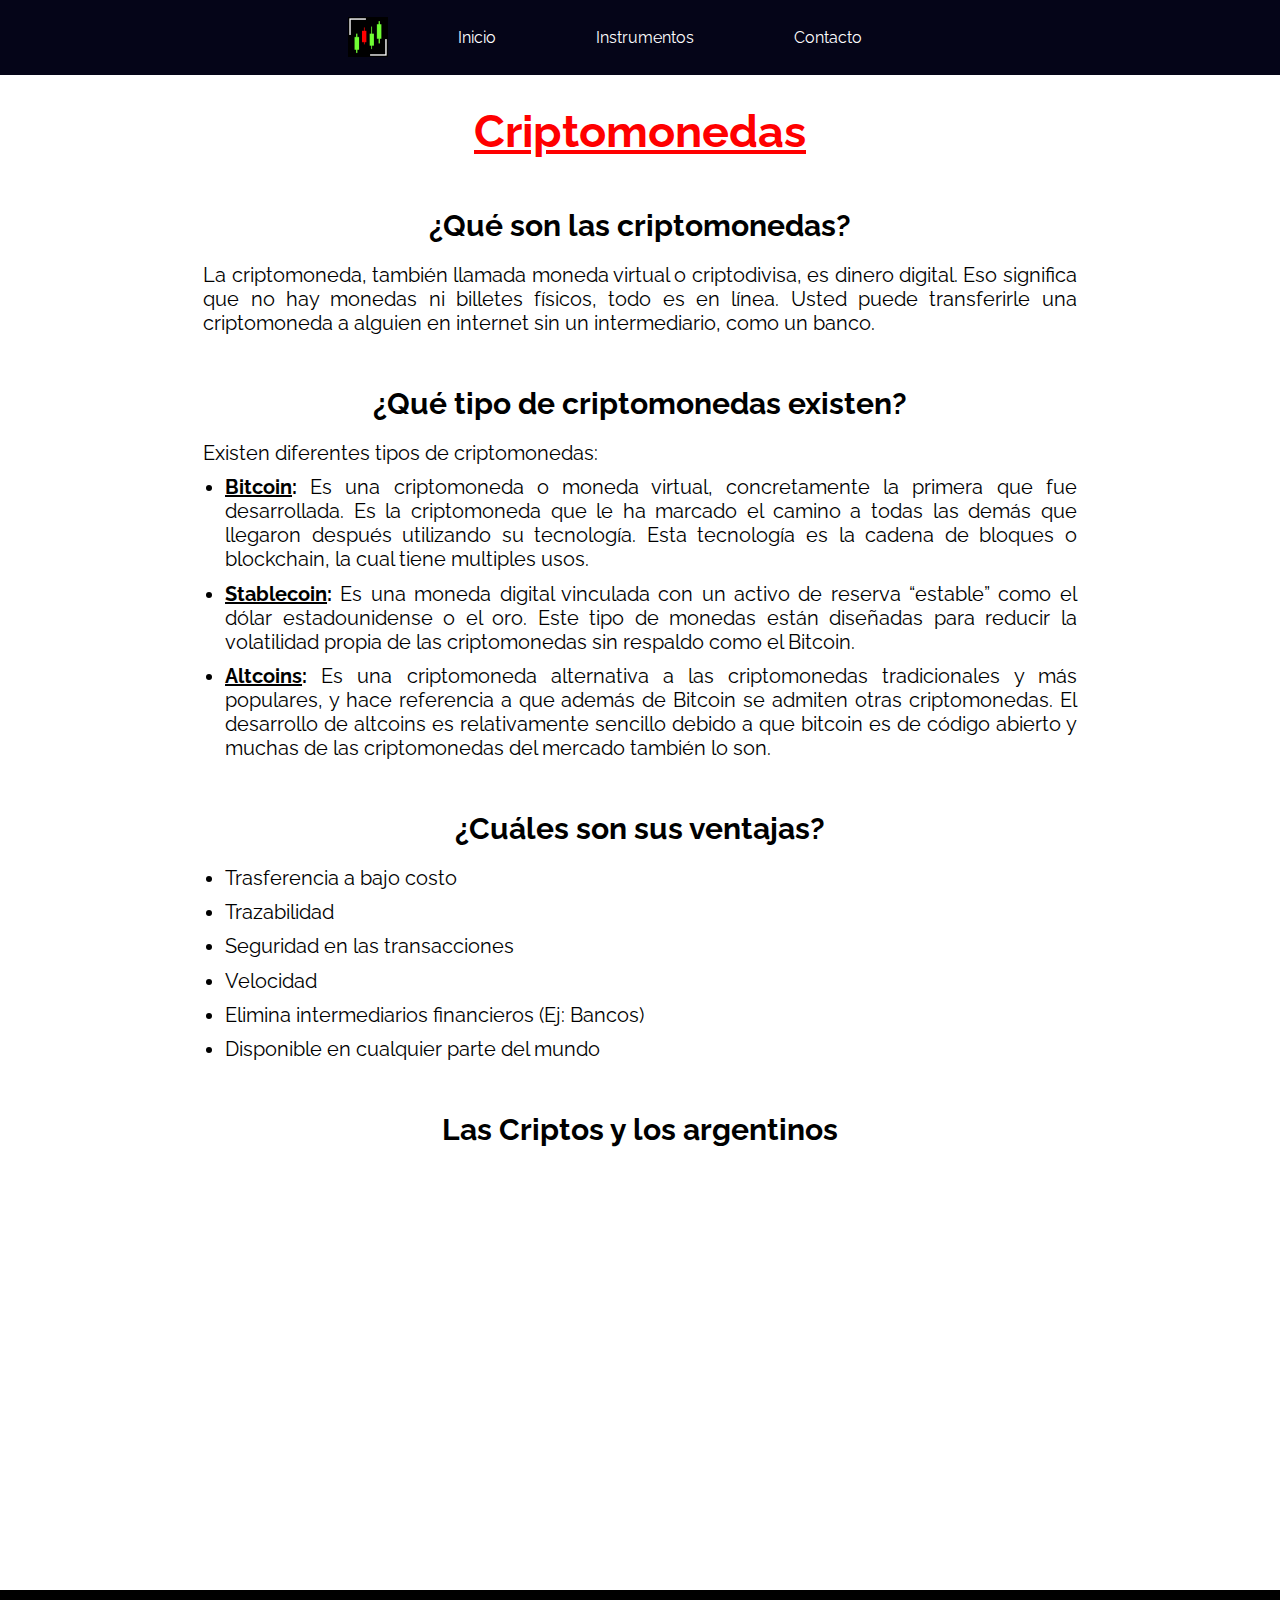
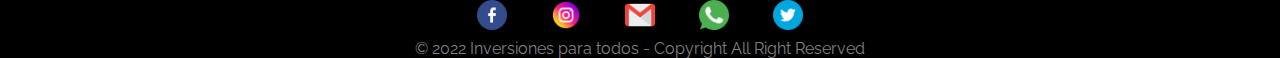
<file: Criptomonedas.html>
<!DOCTYPE html>
<html lang="en">

<head>
    <meta charset="UTF-8">
    <meta http-equiv="X-UA-Compatible" content="IE=edge">
    <meta name="viewport" content="width=device-width, initial-scale=1.0">
    <title>Criptomonedas</title>
    <link href="https://fonts.googleapis.com/css2?family=Raleway:wght@300&display=swap" rel="stylesheet">
    <link rel="icon" href="img/IPT.ico">
    <link rel="stylesheet" href="css/styles.css">
</head>

<body>

    <header>

        <nav class="flex">

            <div class="menu">
                <div class="logo">
                    <img src="img/IPT.png" alt="logo IPT">
                </div>

                <div class="links">
                    <a href="index.html">Inicio</a>
                    <a href="instrumentos.html">Instrumentos</a>
                    <a href="contacto.html">Contacto</a>
                </div>
            </div>
        </nav>

    </header>

    <main>
    <h1 class="titulo-instrumento">Criptomonedas</h1>

        <section>
            <h2 class="subtitulos-instrumentos">¿Qué son las criptomonedas?</h2>

            <p class="parrafos-instrumentos" > La criptomoneda, también llamada moneda virtual o criptodivisa, es dinero digital. Eso significa que no hay monedas ni billetes físicos, todo es en línea. Usted puede transferirle una criptomoneda a alguien en internet sin un intermediario, como un banco.</p>

        </section>

        <section>

            <h2 class="subtitulos-instrumentos" >¿Qué tipo de criptomonedas existen?</h2>

            <p class="parrafos-instrumentos">Existen diferentes tipos de criptomonedas:</p>

            <ul class="ul-instrumentos" >
                <li> <b><u>Bitcoin</u>:</b> Es una criptomoneda o moneda virtual, concretamente la primera que fue desarrollada. Es la criptomoneda que le ha marcado el camino a todas las demás que llegaron después utilizando su tecnología. Esta tecnología es la cadena de bloques o blockchain, la cual tiene multiples usos. </li>
                <li> <b><u>Stablecoin</u>:</b> Es una moneda digital vinculada con un activo de reserva “estable” como el dólar estadounidense o el oro. Este tipo de monedas están diseñadas para reducir la volatilidad propia de las criptomonedas sin respaldo como el Bitcoin. </li>
                <li> <b><u>Altcoins</u>:</b> Es una criptomoneda alternativa a las criptomonedas tradicionales y más populares, y hace referencia a que además de Bitcoin se admiten otras criptomonedas. El desarrollo de altcoins es relativamente sencillo debido a que bitcoin es de código abierto y muchas de las criptomonedas del mercado también lo son.</li>
            </ul>

        </section>

        <section>

            <h2 class="subtitulos-instrumentos" >¿Cuáles son sus ventajas?</h2>

            <ul class="ul-instrumentos">
                <li>Trasferencia a bajo costo</li>
                <li>Trazabilidad</li>
                <li>Seguridad en las transacciones</li>
                <li>Velocidad </li>
                <li>Elimina intermediarios financieros (Ej: Bancos) </li>
                <li>Disponible en cualquier parte del mundo </li>
            </ul>

        </section>

        <section>

            <h2 class="subtitulos-instrumentos">Las Criptos y los argentinos</h2>

            <div class="contenedor2">
                <div class="videoResponsive">
                    <iframe width="560" height="315" src="https://www.youtube.com/embed/eorki2k5YB8"
                        title="YouTube video player" frameborder="0"
                        allow="accelerometer; autoplay; clipboard-write; encrypted-media; gyroscope; picture-in-picture"
                        allowfullscreen></iframe>
                </div>
            </div>

        </section>

    </main>

    <footer>
        <div class="red-social">
            <a target="_blank" href="https://facebook.com/"> <img src="./img/iconos/facebook.png" width="30"
                    alt="logoFacebook"></a>
            <a target="_blank" href="https://instagram.com/"> <img src="./img/iconos/instagram.png" width="30"
                    alt="logoInstagram"></a>
            <a target="_blank" href="mailto:inversionesparatodos@gmail.com"> <img src="./img/iconos/gmail.png"
                    width="30" alt="logoGmail"></a>
            <a target="_blank"
                href="https://wa.me/+5492235416866?text=Me%20gustaria%20recibir%20mas%20info%20sobre%20la%20academia...">
                <img src="./img/iconos/whatsapp.png" width="30" alt="logoWhatsapp"></a> <a target="_blank"
                href="https://twitter.com/?lang=es"> <img src="./img/iconos/gorjeo.png" width="30"
                    alt="logoTwitter"></a>
        </div>
        <p> &copy; 2022 Inversiones para todos - Copyright All Right Reserved </p>
    </footer>

</body>

</html>
</file>
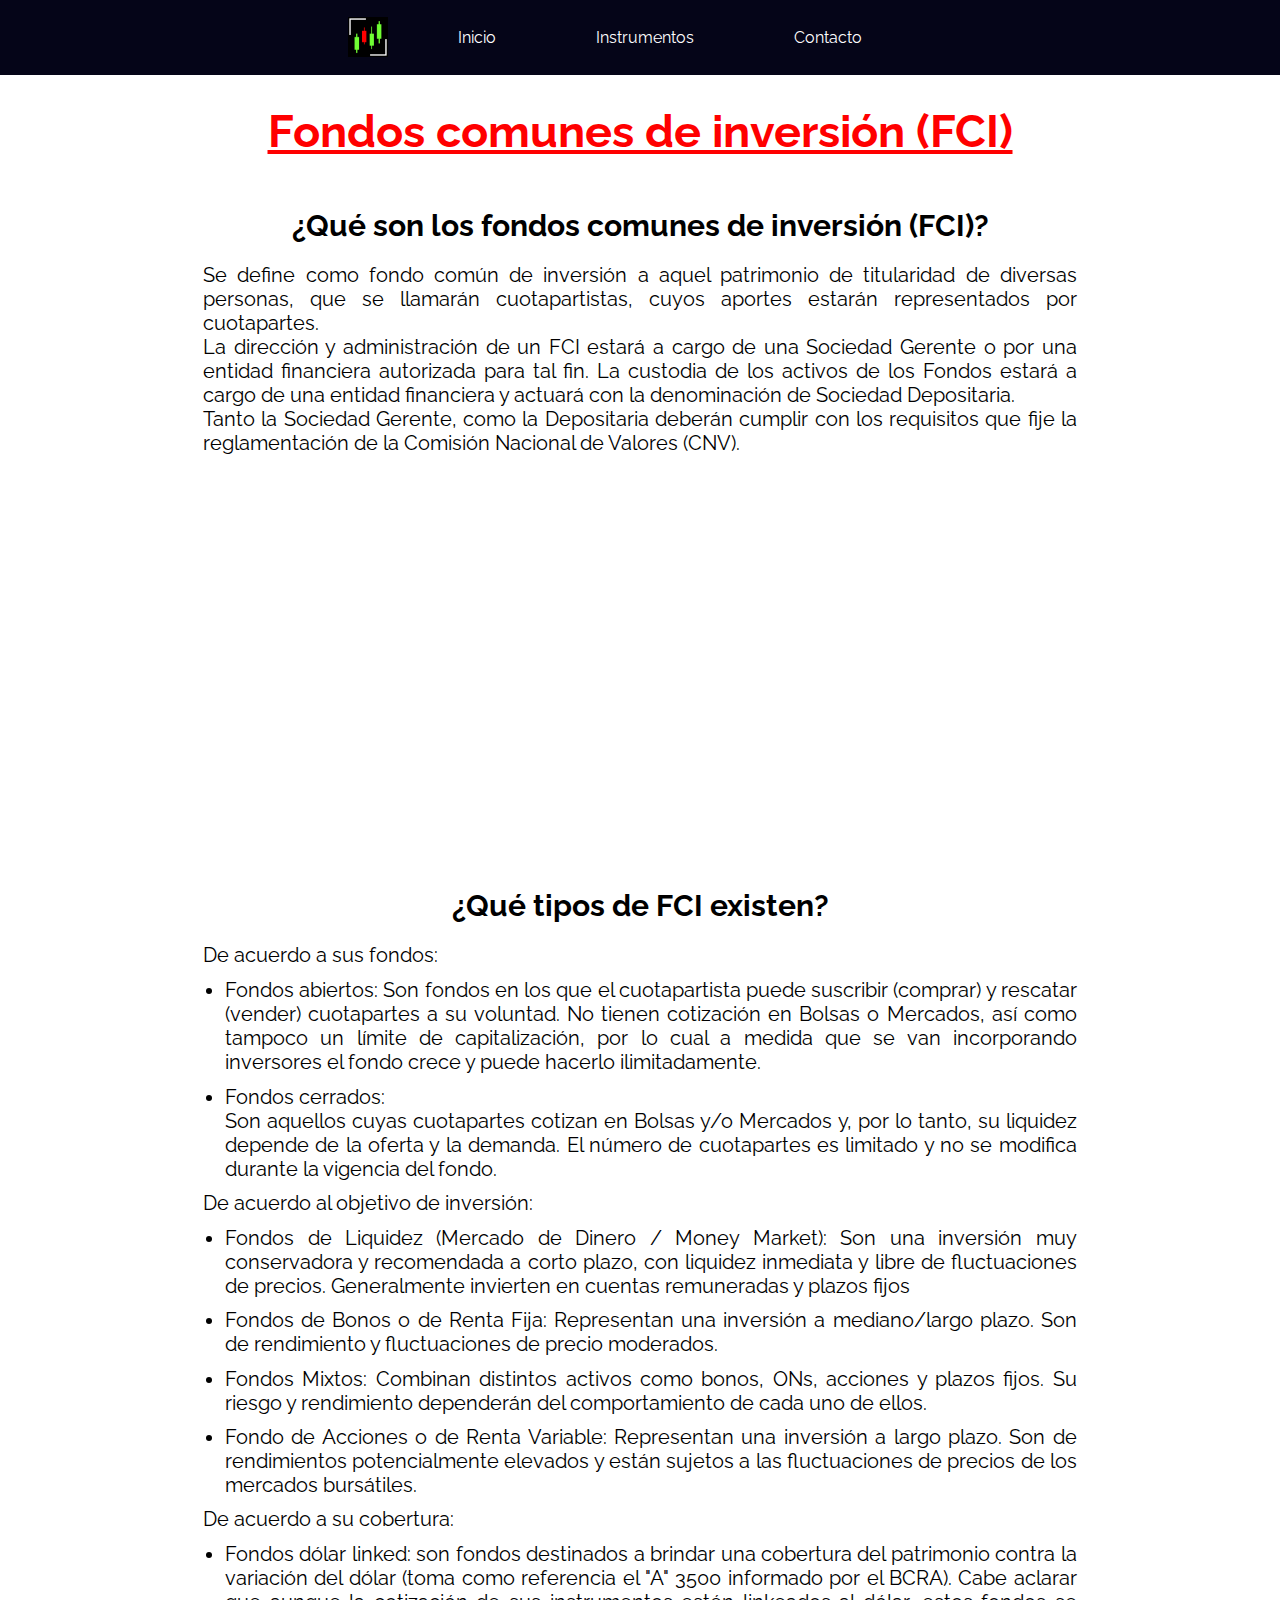
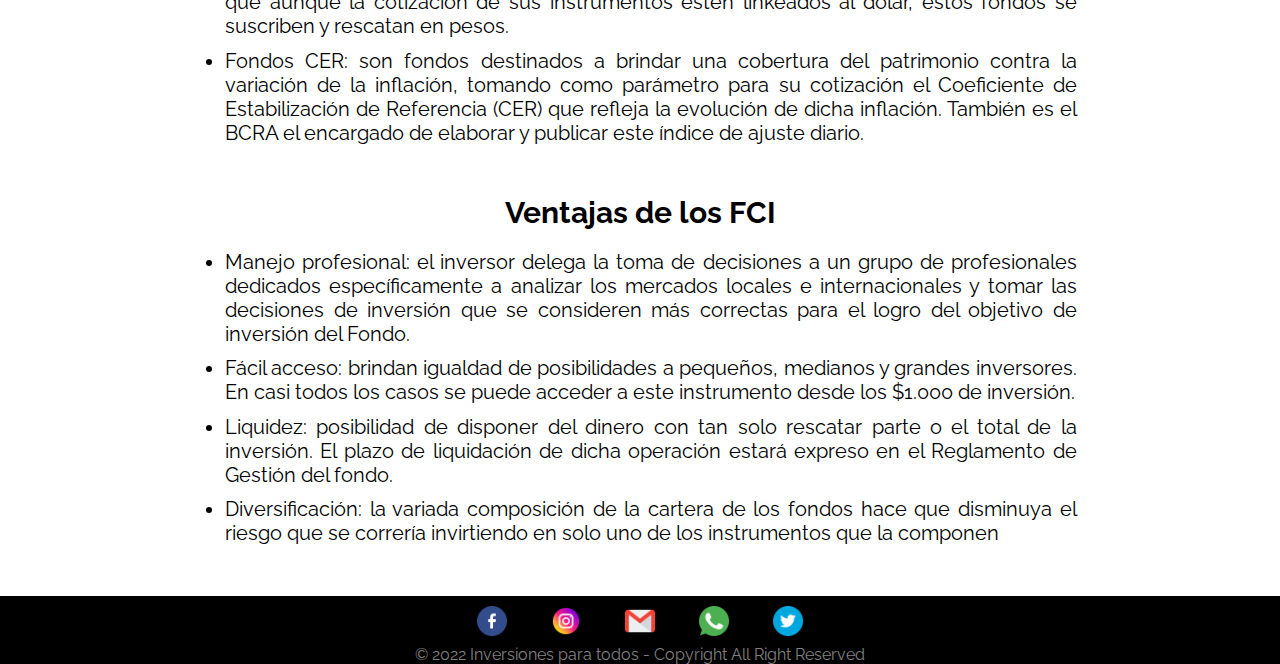
<file: FondosComunesdeInversion.html>
<!DOCTYPE html>
<html lang="en">

<head>
    <meta charset="UTF-8">
    <meta http-equiv="X-UA-Compatible" content="IE=edge">
    <meta name="viewport" content="width=device-width, initial-scale=1.0">
    <title>Fondos Comunes de Inversión</title>
    <link href="https://fonts.googleapis.com/css2?family=Raleway:wght@300&display=swap" rel="stylesheet">
    <link rel="icon" href="img/IPT.ico">
    <link rel="stylesheet" href="css/styles.css">
</head>

<body>

    <header>

        <nav class="flex">

            <div class="menu">
                <div class="logo">
                    <img src="img/IPT.png" alt="logo IPT">
                </div>

                <div class="links">
                    <a href="index.html">Inicio</a>
                    <a href="instrumentos.html">Instrumentos</a>
                    <a href="contacto.html">Contacto</a>
                </div>
            </div>
        </nav>

    </header>

    <main>
        <h1 class="titulo-instrumento">Fondos comunes de inversión (FCI)</h1>

        <section>

            <h2 class="subtitulos-instrumentos">¿Qué son los fondos comunes de inversión (FCI)?</h2>

            <p class="parrafos-instrumentos">Se define como fondo común de inversión a aquel patrimonio de titularidad de diversas personas, que se
                llamarán cuotapartistas, cuyos aportes estarán representados por cuotapartes. <br> La dirección y administración de un FCI estará a cargo de una Sociedad Gerente o por una entidad
                financiera autorizada para tal fin. La custodia de los activos de los Fondos estará a cargo de una
                entidad financiera y actuará con la denominación de Sociedad Depositaria. <br> Tanto la Sociedad Gerente,
                como la Depositaria deberán cumplir con los requisitos que fije la reglamentación de la Comisión
                Nacional de Valores (CNV).
            </p>

            <div class="contenedor5">
                <div class="videoResponsive4">
                    <iframe width="560" height="315" src="https://www.youtube.com/embed/T2w-6Txr5qA"
                        title="YouTube video player" frameborder="0"
                        allow="accelerometer; autoplay; clipboard-write; encrypted-media; gyroscope; picture-in-picture"
                        allowfullscreen></iframe>
                </div>
            </div>

        </section>

        <section>

            <h2 class="subtitulos-instrumentos">¿Qué tipos de FCI existen?</h2>

            <p class="parrafos-instrumentos"> De acuerdo a sus fondos: </p>

            <ul class="ul-instrumentos">
                
                <li>Fondos abiertos: Son fondos en los que el cuotapartista puede suscribir (comprar) y rescatar (vender)
                cuotapartes a su voluntad. No tienen cotización en Bolsas o Mercados, así como tampoco un límite de
                capitalización, por lo cual a medida que se van incorporando inversores el fondo crece y puede hacerlo
                ilimitadamente.</li>

                <li>Fondos cerrados:<br>Son aquellos cuyas cuotapartes cotizan en Bolsas y/o Mercados y, por lo tanto, su
                liquidez depende de la oferta y la demanda. El número de cuotapartes es limitado y no se modifica
                durante la vigencia del fondo.</li>
            </ul>

            <p class="parrafos-instrumentos">De acuerdo al objetivo de inversión:</p>
            <ul class="ul-instrumentos">
                <li>Fondos de Liquidez (Mercado de Dinero / Money Market): Son una inversión muy conservadora y recomendada a corto plazo, con liquidez inmediata y libre de
                    fluctuaciones de precios. Generalmente invierten en cuentas remuneradas y plazos fijos</li>
                <li>Fondos de Bonos o de Renta Fija: Representan una inversión a mediano/largo plazo. Son de rendimiento y fluctuaciones de precio
                    moderados.</li>
                <li>Fondos Mixtos: Combinan distintos activos como bonos, ONs, acciones y plazos fijos. Su riesgo y rendimiento
                    dependerán del comportamiento de cada uno de ellos.</li>
                <li>Fondo de Acciones o de Renta Variable: Representan una inversión a largo plazo. Son de rendimientos potencialmente elevados y están sujetos
                    a las fluctuaciones de precios de los mercados bursátiles.</li>
            </ul>

            <p class="parrafos-instrumentos"> De acuerdo a su cobertura:</p>
            <ul class="ul-instrumentos">
                <li>Fondos dólar linked: son fondos destinados a brindar una cobertura del patrimonio contra la
                    variación del dólar (toma como referencia el "A" 3500 informado por el BCRA). Cabe aclarar que
                    aunque la cotización de sus instrumentos estén linkeados al dólar, estos fondos se suscriben y
                    rescatan en pesos.</li>
                <li>Fondos CER: son fondos destinados a brindar una cobertura del patrimonio contra la variación de la
                    inflación, tomando como parámetro para su cotización el Coeficiente de Estabilización de Referencia
                    (CER) que refleja la evolución de dicha inflación. También es el BCRA el encargado de elaborar y
                    publicar este índice de ajuste diario.</li>
            </ul>

        </section>

        <section>

            <h2 class="subtitulos-instrumentos">Ventajas de los FCI</h2>
            <ul class="ul-instrumentos">
                <li>Manejo profesional: el inversor delega la toma de decisiones a un grupo de profesionales dedicados
                    específicamente a analizar los mercados locales e internacionales y tomar las decisiones de inversión
                    que se consideren más correctas para el logro del objetivo de inversión del Fondo.</li>

                <li>Fácil acceso: brindan igualdad de posibilidades a pequeños, medianos y grandes inversores. En casi todos
                    los casos se puede acceder a este instrumento desde los $1.000 de inversión.</li>

                <li>Liquidez: posibilidad de disponer del dinero con tan solo rescatar parte o el total de la inversión. El
                    plazo de liquidación de dicha operación estará expreso en el Reglamento de Gestión del fondo.</li>

                <li>Diversificación: la variada composición de la cartera de los fondos hace que disminuya el riesgo que se
                    correría invirtiendo en solo uno de los instrumentos que la componen</li>
            </ul>

        </section>

    </main>

    <footer>
        <div class="red-social">
            <a target="_blank" href="https://facebook.com/"> <img src="./img/iconos/facebook.png" width="30"
                    alt="logoFacebook"></a>
            <a target="_blank" href="https://instagram.com/"> <img src="./img/iconos/instagram.png" width="30"
                    alt="logoInstagram"></a>
            <a target="_blank" href="mailto:inversionesparatodos@gmail.com"> <img src="./img/iconos/gmail.png"
                    width="30" alt="logoGmail"></a>
            <a target="_blank"
                href="https://wa.me/+5492235416866?text=Me%20gustaria%20recibir%20mas%20info%20sobre%20la%20academia...">
                <img src="./img/iconos/whatsapp.png" width="30" alt="logoWhatsapp"></a> <a target="_blank"
                href="https://twitter.com/?lang=es"> <img src="./img/iconos/gorjeo.png" width="30"
                    alt="logoTwitter"></a>
        </div>
        <p> &copy; 2022 Inversiones para todos - Copyright All Right Reserved </p>
    </footer>

</body>

</html>
</file>
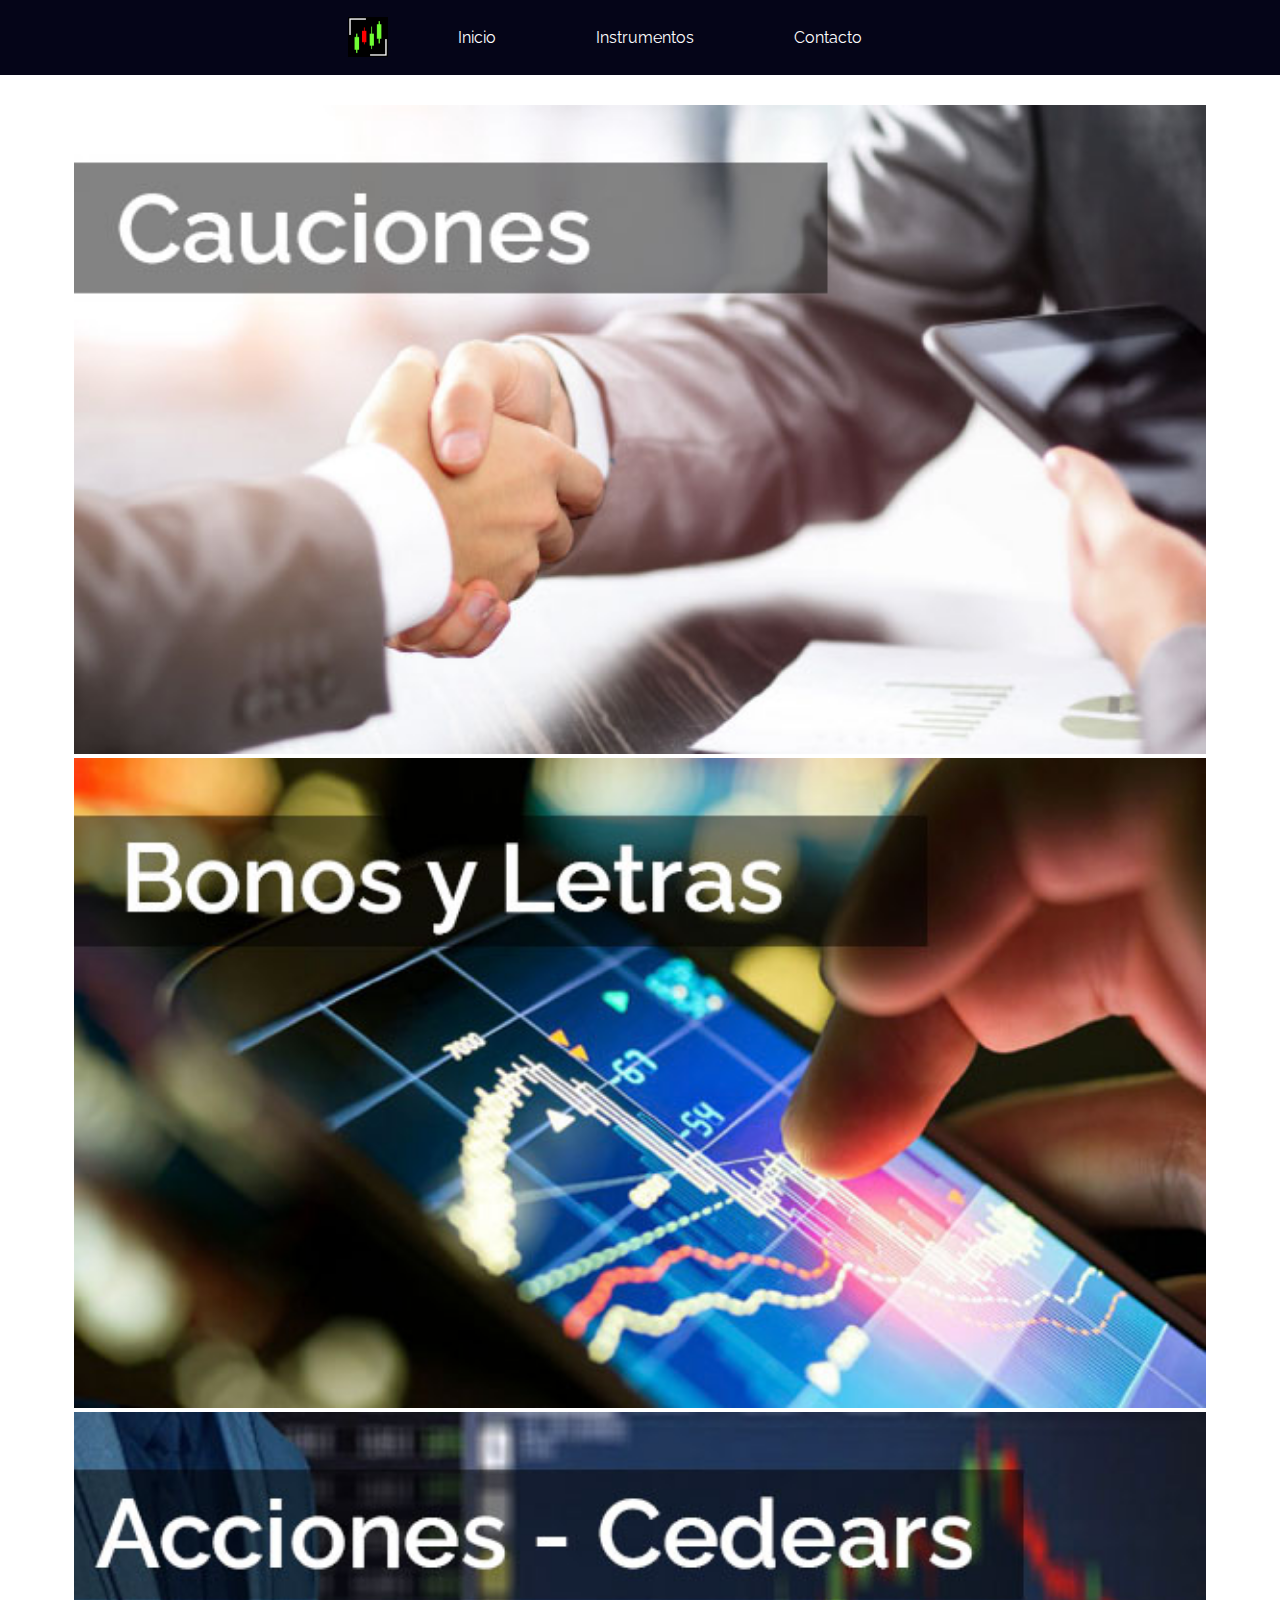
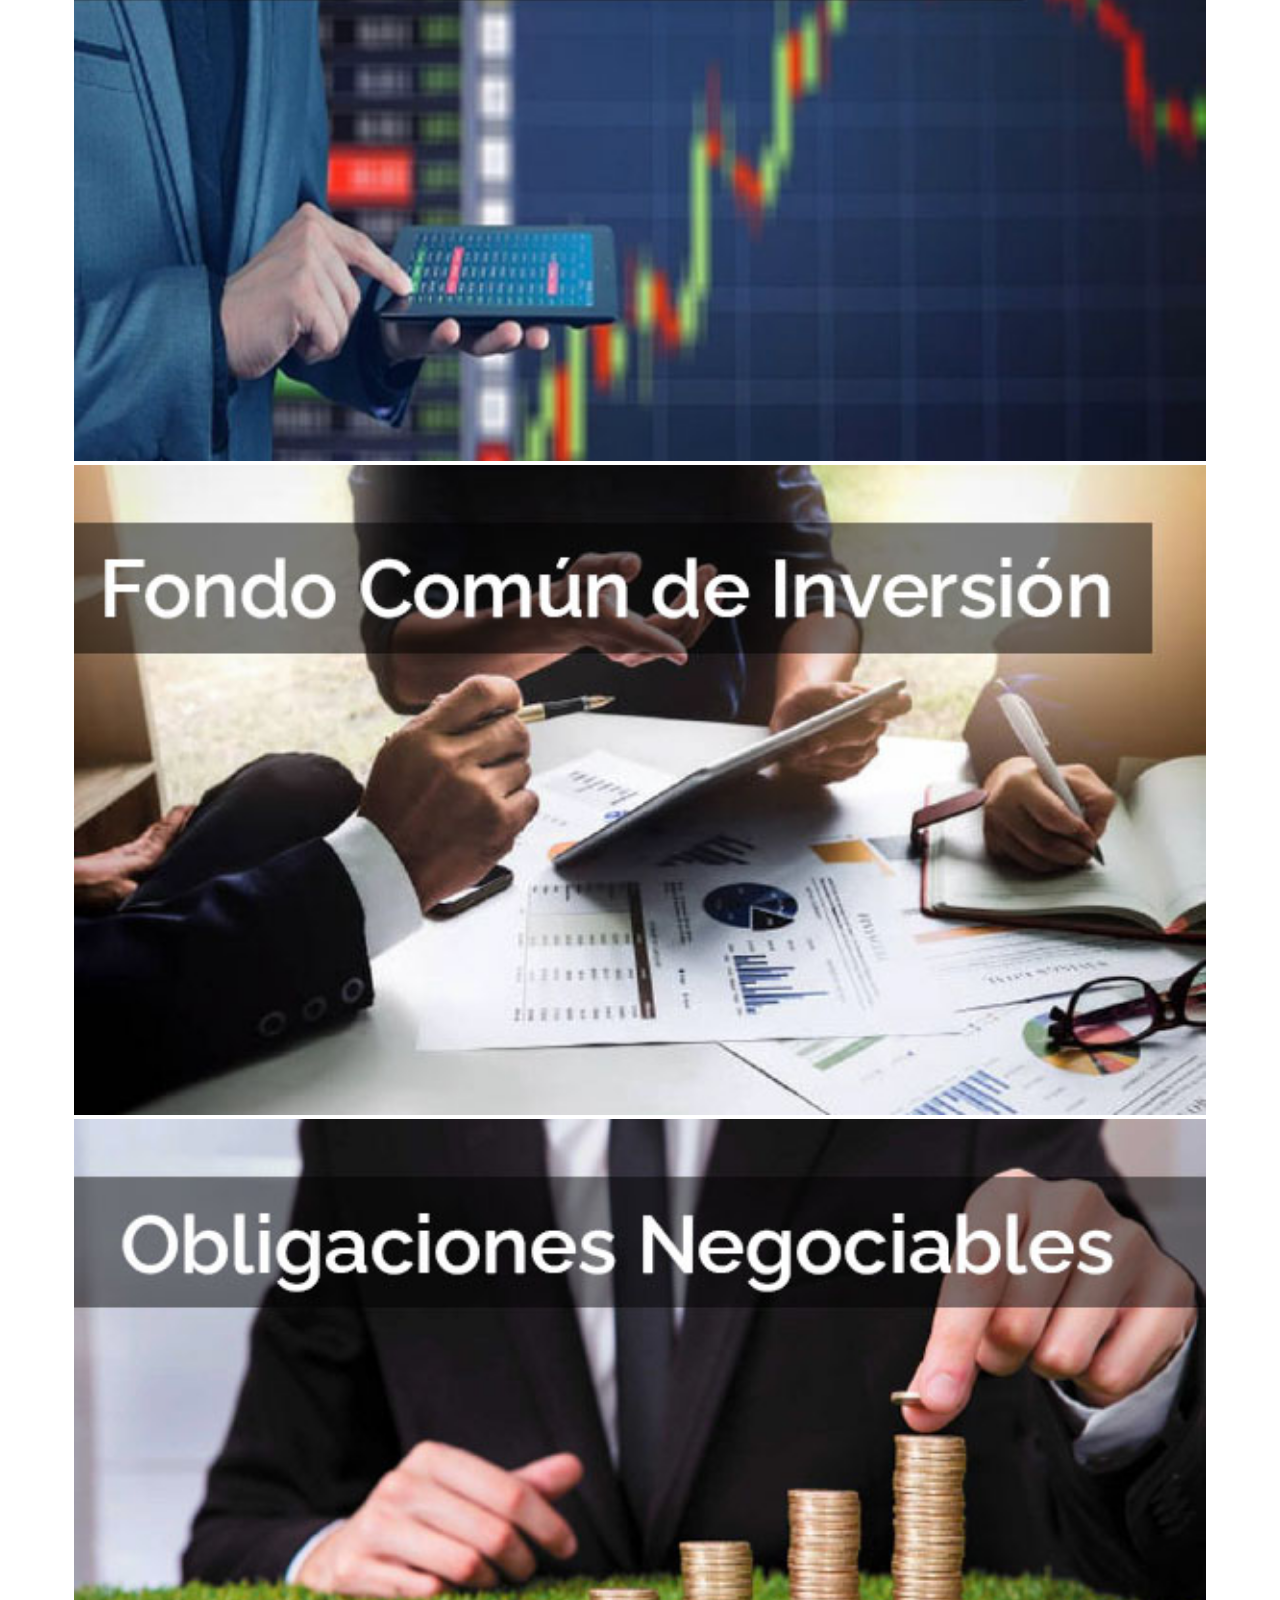
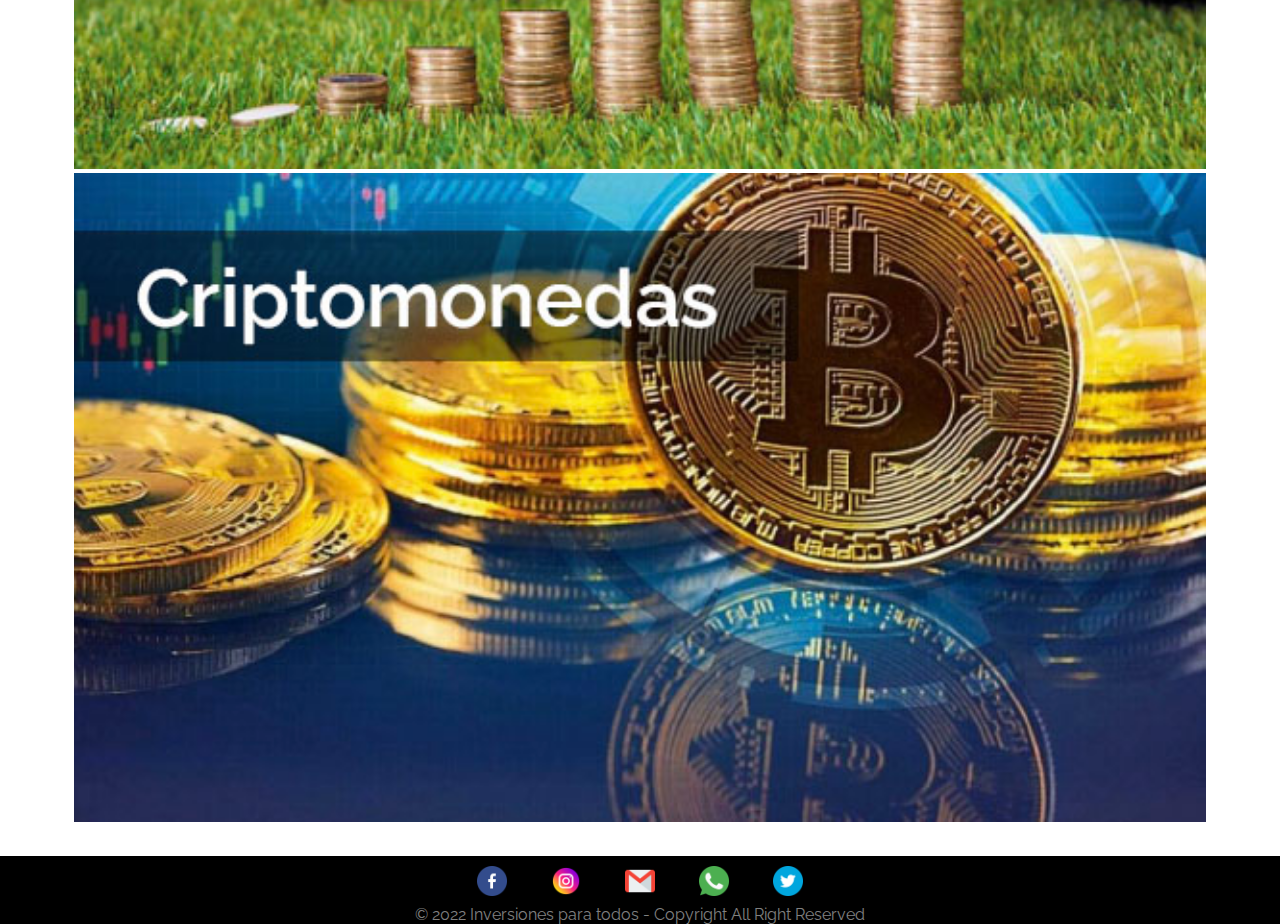
<file: instrumentos.html>
<!DOCTYPE html>
<html lang="en">
<head>
    <meta charset="UTF-8">
    <meta http-equiv="X-UA-Compatible" content="IE=edge">
    <meta name="viewport" content="width=device-width, initial-scale=1.0">
    <title>Instrumentos</title>
    <link href="https://fonts.googleapis.com/css2?family=Raleway:wght@300&display=swap" rel="stylesheet">
    <link rel="icon" href="img/IPT.ico">
    <link rel="stylesheet" href="css/styles.css">
</head>
<body>

    <header>

        <nav class="flex-container">

            <div class="menu">
                <div class="logo">
                    <img src="img/IPT.png" alt="logo IPT">
                </div>

                <div class="links">
                    <a href="index.html">Inicio</a>
                    <a href="instrumentos.html">Instrumentos</a>
                    <a href="contacto.html">Contacto</a>
                </div>
            </div>
        </nav>

    </header>
    
    <main>
        <div class="instrumentos">
            <a href="Cauciones.html"> <img src="./img/instrumentos/Cauciones.jpg" width="400px" alt="cauciones"></a>
            <a href="Bonos.html"> <img src="./img/instrumentos/BonosyLetras.jpg" width="400px" alt="BonosyLetras"></a>
            <a href="AccionesCedearsyADR.html"> <img src="./img/instrumentos/AccionesCedears.jpg" width="400px" alt="AccionesCedearsyADR"></a>
            <a href="FondosComunesdeInversion.html"> <img src="./img/instrumentos/FCI.jpg" width="400px" alt="FondosComunesdeInversion"></a>
            <a href="Obligacionesnegociables.html"> <img src="./img/instrumentos/ObligacionesNegociables.jpg" width="400px" alt="Obligacionesnegociables"></a>
            <a href="Criptomonedas.html"> <img src="./img/instrumentos/Criptomonedas.jpg" width="400px" alt="Criptomonedas"></a>
        </div>
    </main>

    <footer>
        <div class="red-social">
            <a target="_blank" href="https://facebook.com/">      <img src="./img/iconos/facebook.png" width="30" alt="logoFacebook"></a>
            <a target="_blank" href="https://instagram.com/">     <img src="./img/iconos/instagram.png" width="30" alt="logoInstagram"></a>
            <a target="_blank" href="mailto:inversionesparatodos@gmail.com"> <img src="./img/iconos/gmail.png" width="30" alt="logoGmail"></a>
            <a target="_blank" href="https://wa.me/+5492235416866?text=Me%20gustaria%20recibir%20mas%20info%20sobre%20la%20academia..."> <img src="./img/iconos/whatsapp.png" width="30" alt="logoWhatsapp"></a>                <a target="_blank" href="https://twitter.com/?lang=es"> <img src="./img/iconos/gorjeo.png" width="30" alt="logoTwitter"></a>
        </div>
        <p> &copy; 2022 Inversiones para todos - Copyright All Right Reserved </p>
    </footer>
  
</body>
</html>
</file>
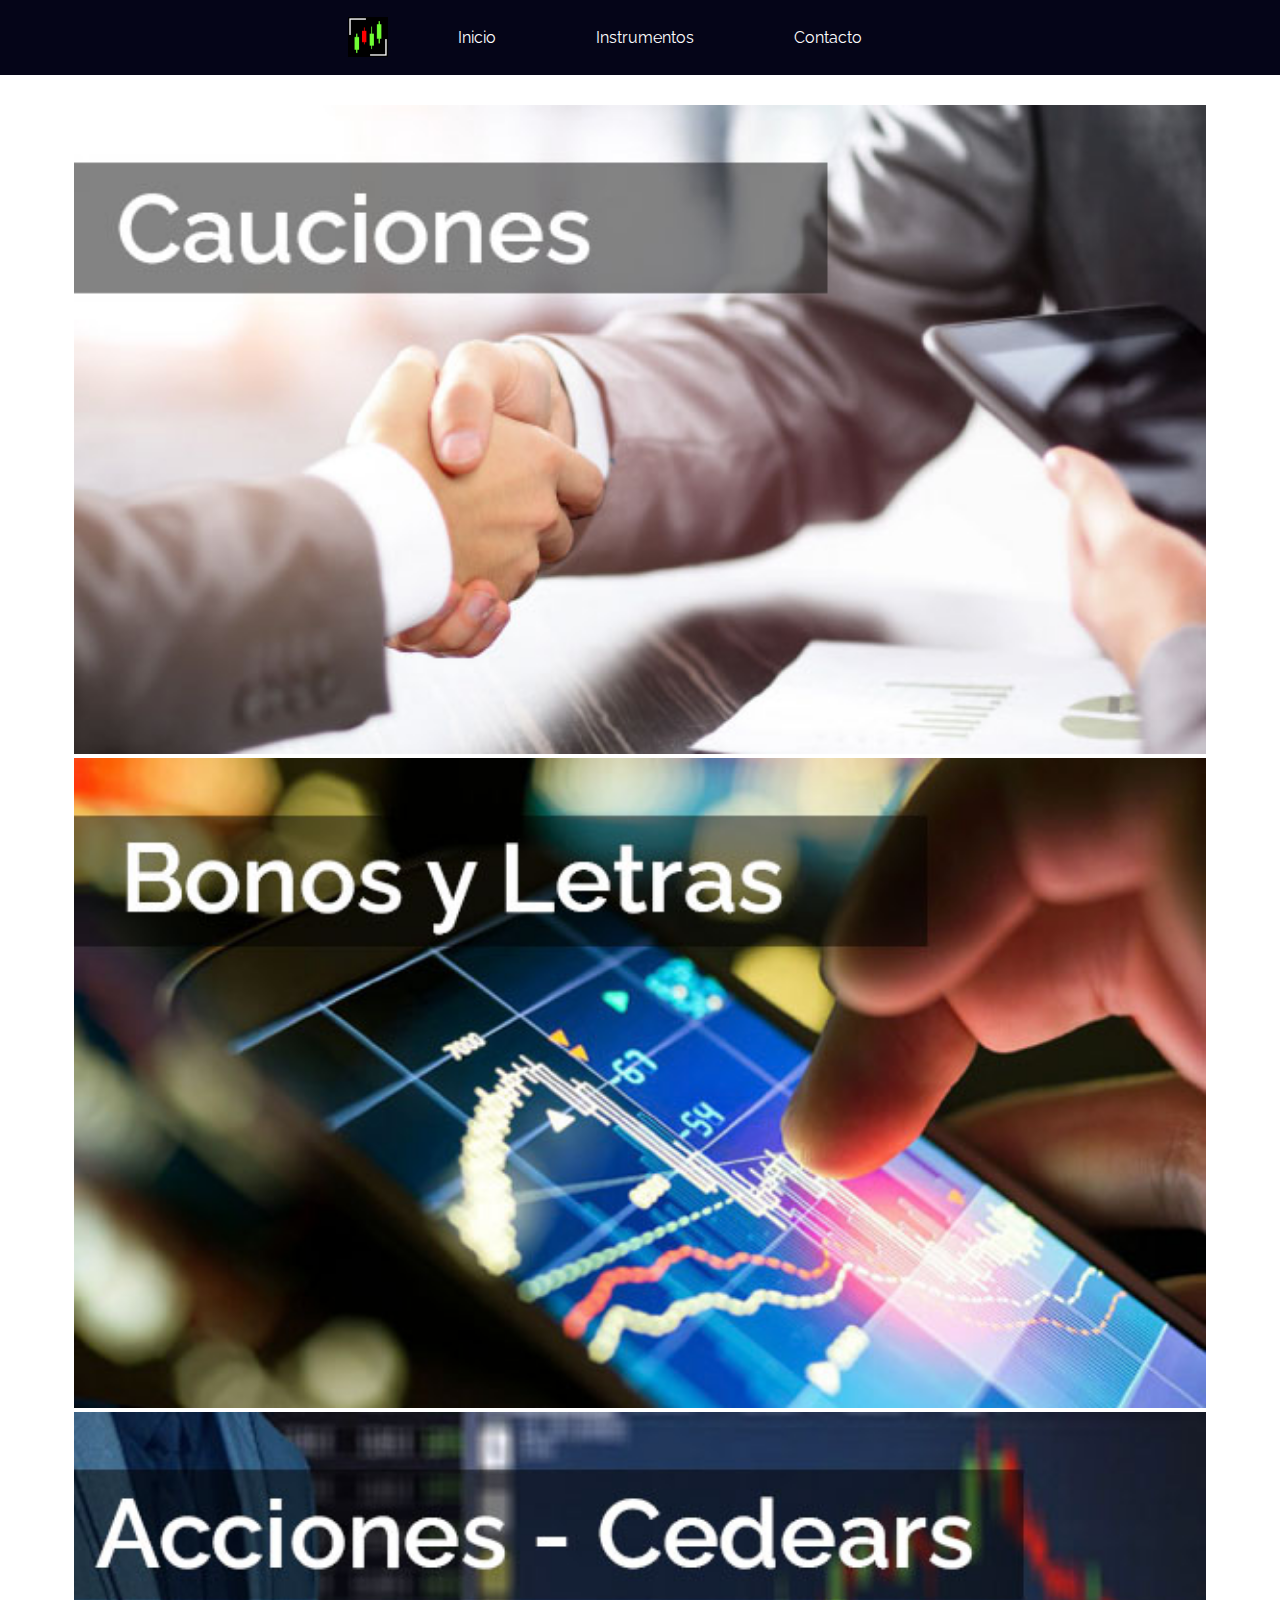
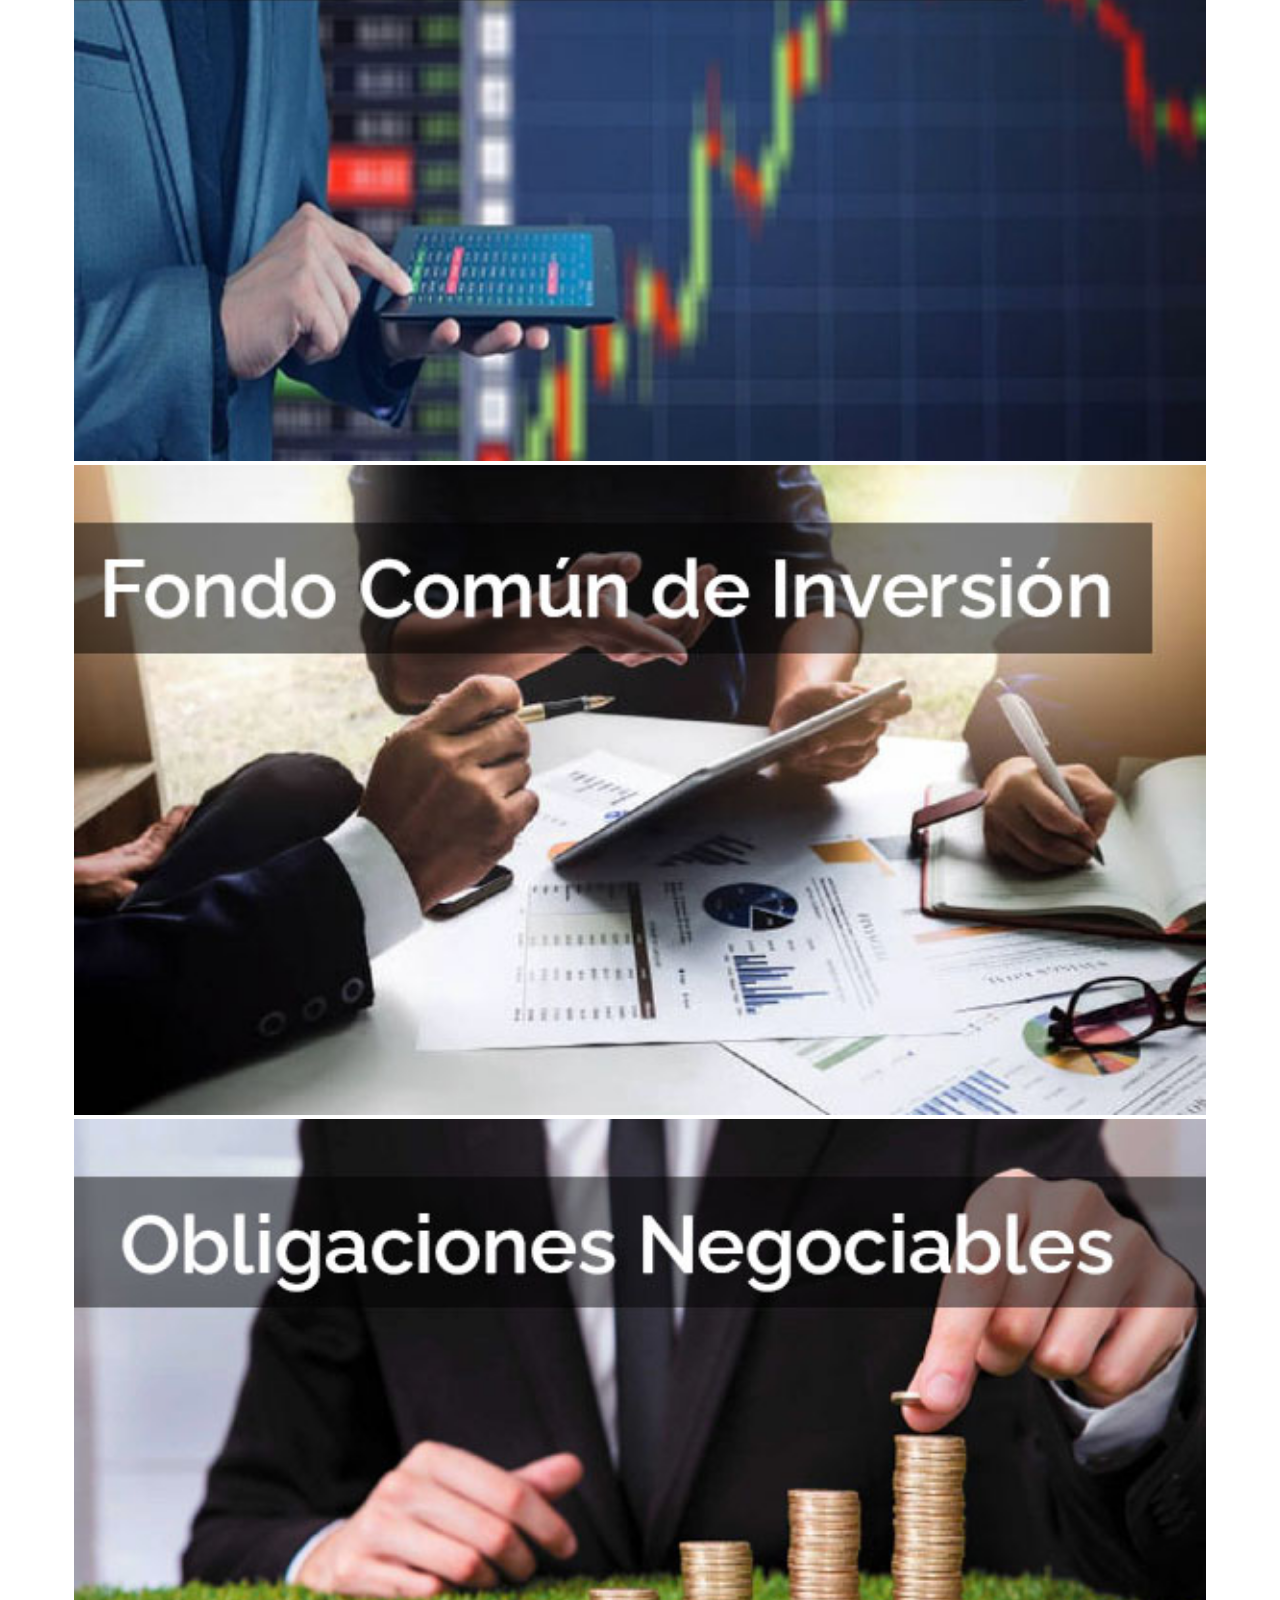
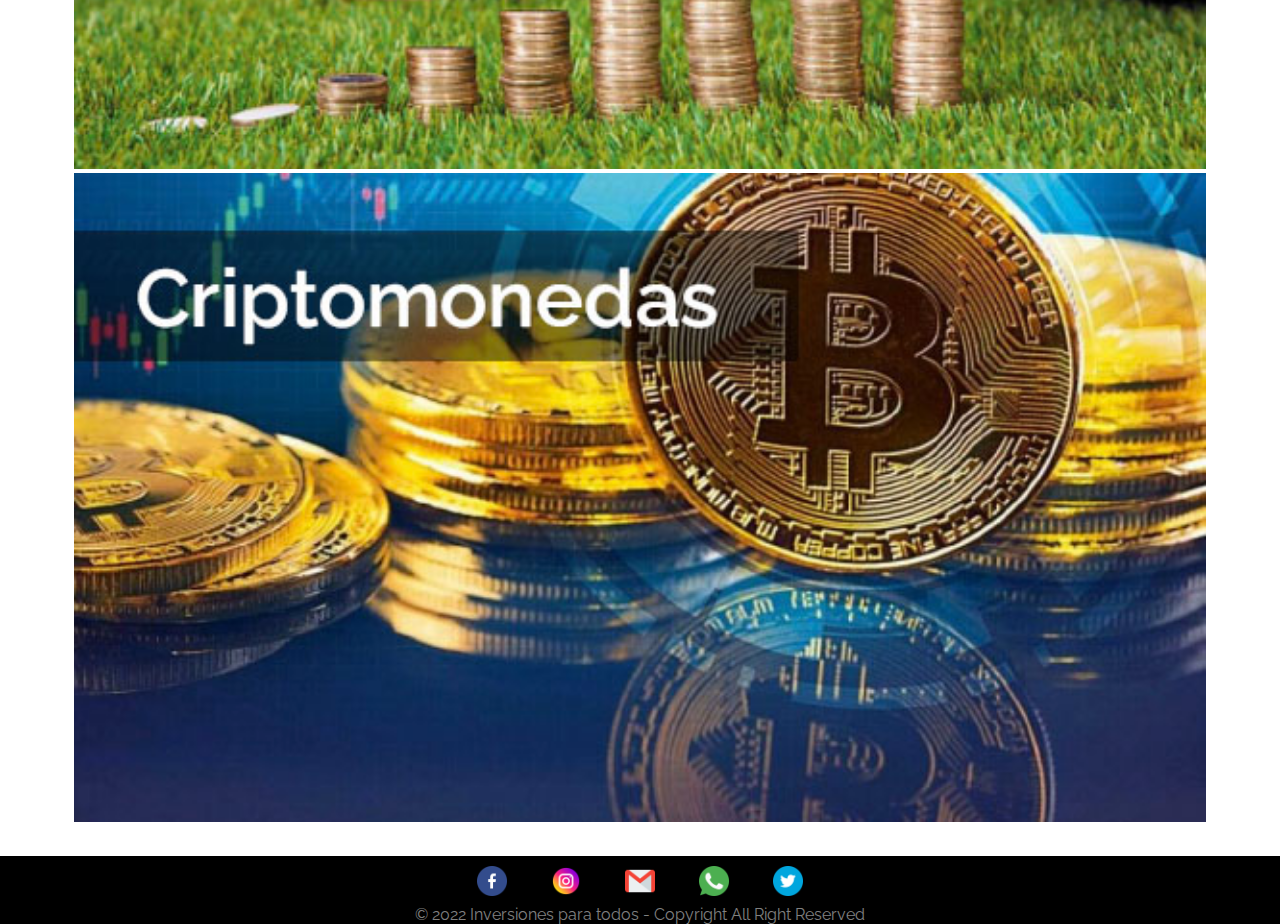
<file: Instrumentos.html>
<!DOCTYPE html>
<html lang="en">
<head>
    <meta charset="UTF-8">
    <meta http-equiv="X-UA-Compatible" content="IE=edge">
    <meta name="viewport" content="width=device-width, initial-scale=1.0">
    <title>Instrumentos</title>
    <link href="https://fonts.googleapis.com/css2?family=Raleway:wght@300&display=swap" rel="stylesheet">
    <link rel="icon" href="img/IPT.ico">
    <link rel="stylesheet" href="css/styles.css">
</head>
<body>

    <header>

        <nav class="flex-container">

            <div class="menu">
                <div class="logo">
                    <img src="img/IPT.png" alt="logo IPT">
                </div>

                <div class="links">
                    <a href="index.html">Inicio</a>
                    <a href="Instrumentos.html">Instrumentos</a>
                    <a href="Contacto.html">Contacto</a>
                </div>
            </div>
        </nav>

    </header>
    
    <main>
        <div class="instrumentos">
            <a href="Cauciones.html"> <img src="./img/instrumentos/Cauciones.jpg" width="400px" alt="cauciones"></a>
            <a href="BonosyLetras.html"> <img src="./img/instrumentos/BonosyLetras.jpg" width="400px" alt="BonosyLetras"></a>
            <a href="AccionesCedearsyADR.html"> <img src="./img/instrumentos/AccionesCedears.jpg" width="400px" alt="AccionesCedearsyADR"></a>
            <a href="FondosComunesdeInversion.html"> <img src="./img/instrumentos/FCI.jpg" width="400px" alt="FondosComunesdeInversion"></a>
            <a href="Obligacionesnegociables.html"> <img src="./img/instrumentos/ObligacionesNegociables.jpg" width="400px" alt="Obligacionesnegociables"></a>
            <a href="Criptomonedas.html"> <img src="./img/instrumentos/Criptomonedas.jpg" width="400px" alt="Criptomonedas"></a>
        </div>
    </main>

    <footer>
        <div class="red-social">
            <a target="_blank" href="https://facebook.com/">      <img src="./img/iconos/facebook.png" width="30" alt="logoFacebook"></a>
            <a target="_blank" href="https://instagram.com/">     <img src="./img/iconos/instagram.png" width="30" alt="logoInstagram"></a>
            <a target="_blank" href="mailto:inversionesparatodos@gmail.com"> <img src="./img/iconos/gmail.png" width="30" alt="logoGmail"></a>
            <a target="_blank" href="https://wa.me/+5492235416866?text=Me%20gustaria%20recibir%20mas%20info%20sobre%20la%20academia..."> <img src="./img/iconos/whatsapp.png" width="30" alt="logoWhatsapp"></a>                <a target="_blank" href="https://twitter.com/?lang=es"> <img src="./img/iconos/gorjeo.png" width="30" alt="logoTwitter"></a>
        </div>
        <p> &copy; 2022 Inversiones para todos - Copyright All Right Reserved </p>
    </footer>
  
</body>
</html>
</file>
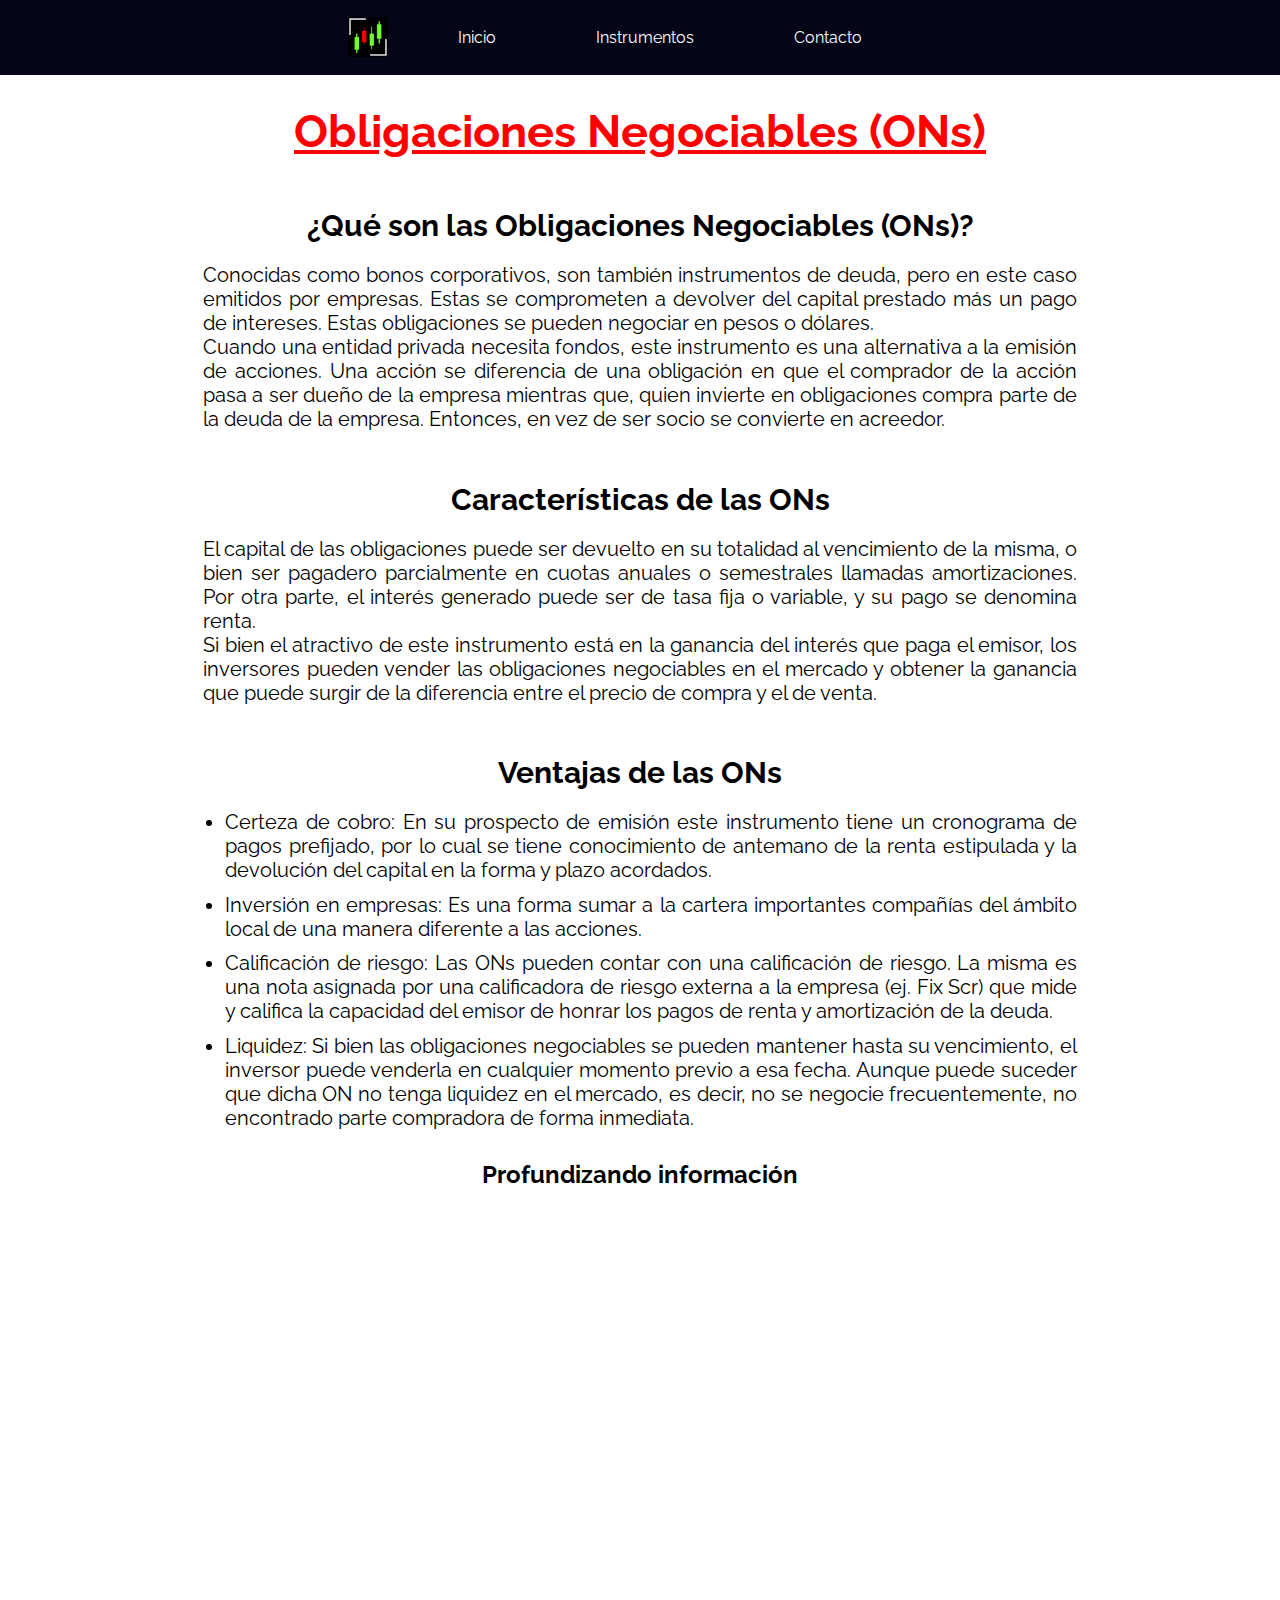
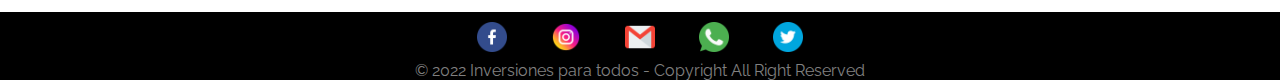
<file: Obligacionesnegociables.html>
<!DOCTYPE html>
<html lang="en">

<head>
    <meta charset="UTF-8">
    <meta http-equiv="X-UA-Compatible" content="IE=edge">
    <meta name="viewport" content="width=device-width, initial-scale=1.0">
    <title>Obligaciones Negociables</title>
    <link href="https://fonts.googleapis.com/css2?family=Raleway:wght@300&display=swap" rel="stylesheet">
    <link rel="icon" href="img/IPT.ico">
    <link rel="stylesheet" href="css/styles.css">
</head>

<body>

    <header>

        <nav class="flex">

            <div class="menu">
                <div class="logo">
                    <img src="img/IPT.png" alt="logo IPT">
                </div>

                <div class="links">
                    <a href="index.html">Inicio</a>
                    <a href="instrumentos.html">Instrumentos</a>
                    <a href="contacto.html">Contacto</a>
                </div>
            </div>
        </nav>

    </header>

    <main>

        <h1 class="titulo-instrumento">Obligaciones Negociables (ONs)</h1>

        <section>

            <h2 class="subtitulos-instrumentos">¿Qué son las Obligaciones Negociables (ONs)?</h2>

            <p class="parrafos-instrumentos">Conocidas como bonos corporativos, son también instrumentos de deuda, pero en este caso emitidos por
                empresas. Estas se comprometen a devolver del capital prestado más un pago de intereses. Estas
                obligaciones se pueden negociar en pesos o dólares. <br> Cuando una entidad privada necesita fondos, este instrumento es una alternativa a la emisión de acciones.
                Una acción se diferencia de una obligación en que el comprador de la acción pasa a ser dueño de la
                empresa mientras que, quien invierte en obligaciones compra parte de la deuda de la empresa. Entonces,
                en vez de ser socio se convierte en acreedor.</p>

        </section>

        <section>

            <h2 class="subtitulos-instrumentos">Características de las ONs</h2>

            <p class="parrafos-instrumentos">El capital de las obligaciones puede ser devuelto en su totalidad al vencimiento de la misma, o bien ser
                pagadero parcialmente en cuotas anuales o semestrales llamadas amortizaciones. Por otra parte, el
                interés generado puede ser de tasa fija o variable, y su pago se denomina renta. <br> Si bien el atractivo de este instrumento está en la ganancia del interés que paga el emisor, los
                inversores pueden vender las obligaciones negociables en el mercado y obtener la ganancia que puede
                surgir de la diferencia entre el precio de compra y el de venta.</p>

        </section>

        <section>

            <h2 class="subtitulos-instrumentos">Ventajas de las ONs</h2>

            <ul class="ul-instrumentos">
                <li>Certeza de cobro: En su prospecto de emisión este instrumento tiene un cronograma de pagos
                    prefijado, por lo cual se tiene conocimiento de antemano de la renta estipulada y la devolución del
                    capital en la forma y plazo acordados.</li>
                <li>Inversión en empresas: Es una forma sumar a la cartera importantes compañías del ámbito local de
                    una manera diferente a las acciones.</li>
                <li>Calificación de riesgo: Las ONs pueden contar con una calificación de riesgo. La misma es una
                    nota asignada por una calificadora de riesgo externa a la empresa (ej. Fix Scr) que mide y califica
                    la capacidad del emisor de honrar los pagos de renta y amortización de la deuda.</li>
                <li>Liquidez: Si bien las obligaciones negociables se pueden mantener hasta su vencimiento, el
                    inversor puede venderla en cualquier momento previo a esa fecha. Aunque puede suceder que dicha ON
                    no tenga liquidez en el mercado, es decir, no se negocie frecuentemente, no encontrado parte
                    compradora de forma inmediata.</li>
            </ul>

        </section>

        <section>
            <h2>Profundizando información</h2>
            <div class="contenedor6">
                <div class="videoResponsive5">
                    <iframe width="560" height="315" src="https://www.youtube.com/embed/-bdCBVr9wEw"
                        title="YouTube video player" frameborder="0"
                        allow="accelerometer; autoplay; clipboard-write; encrypted-media; gyroscope; picture-in-picture"
                        allowfullscreen></iframe>
                </div>
            </div>
        </section>

    </main>

    <footer>
        <div class="red-social">
            <a target="_blank" href="https://facebook.com/"> <img src="./img/iconos/facebook.png" width="30"
                    alt="logoFacebook"></a>
            <a target="_blank" href="https://instagram.com/"> <img src="./img/iconos/instagram.png" width="30"
                    alt="logoInstagram"></a>
            <a target="_blank" href="mailto:inversionesparatodos@gmail.com"> <img src="./img/iconos/gmail.png"
                    width="30" alt="logoGmail"></a>
            <a target="_blank"
                href="https://wa.me/+5492235416866?text=Me%20gustaria%20recibir%20mas%20info%20sobre%20la%20academia...">
                <img src="./img/iconos/whatsapp.png" width="30" alt="logoWhatsapp"></a> <a target="_blank"
                href="https://twitter.com/?lang=es"> <img src="./img/iconos/gorjeo.png" width="30"
                    alt="logoTwitter"></a>
        </div>
        <p> &copy; 2022 Inversiones para todos - Copyright All Right Reserved </p>
    </footer>

</body>

</html>
</file>
<file: css/styles.css>
* {
    margin: 0;
    padding: 0;
    box-sizing: border-box;
    font-family: 'Raleway', sans-serif;
}

body {
    display: flex;
    flex-direction: column;
    min-height: 100vh;
}

header {
    background: rgb(5, 5, 24);
    padding: 1%;
}

header nav {
    display: flex;
    flex-direction: row;
    justify-content: space-around;
    align-items: center;
}

header nav .menu {
    display: flex;
    flex-direction: row;
    justify-content: space-around;
    align-items: center;
}

header nav .menu .logo img {
    margin: -50%;
    width: 40px;
    display: block;
}

header nav .menu .links {
    display: flex
}

header nav .menu .links a {
    color: rgb(255, 255, 255);
    text-decoration: none;
    padding: 15px 50px;

}

header nav .menu .links a:hover {
    font-weight: bold;
    color: black;
    background-color: rgb(255, 240, 240);
    transition: all 0.4s ease-in-out;
    transform: scale(1.05, 1.05);
}

main {
    width: 90%;
    margin: 20px auto;
    padding: 10px;
    text-align: center;
}

.contenedor {
    width: 75vw;
    margin: auto;
}

main div img {
    width: 70%;
}

main h1 {
    text-align: center;
}

h1+h2 {
    text-align: center;
}

main p {
    text-align: center;
}

main section p {
    text-align: justify;
}

.instrumentos img {width: 100%;}

section {
    max-width: 1140px;
    min-width: 320px;
    width: 100%;
    padding: 10px 20px;
    margin: 0 auto;
}

.contenedor2,
.contenedor3,
.contenedor4,
.contenedor5,
.contenedor6,
.contenedor7 {
    width: 625px;
}

.videoResponsive,
.videoResponsive2,
.videoResponsive3,
.videoResponsive4,
.videoResponsive5,
.videoResponsive6 {
    position: relative;
    overflow: hidden;
    width: 100%;
    padding-top: 56.25%;
    margin-left: 37.5%;
    margin-top: 5%;
}

.videoResponsive iframe,
.videoResponsive2 iframe,
.videoResponsive3 iframe,
.videoResponsive4 iframe,
.videoResponsive5 iframe,
.videoResponsive6 iframe {
    position: absolute;
    width: 100%;
    height: 100%;
    top: 0%;
    right: 0;
    bottom: 0;
    left: 0;
    border-radius: 15px;
}

footer {
    color: gray;
    margin-top: auto;
    background: black;
    text-align: center;
}

.red-social a {
    display: inline-block;
    margin: 10px 20px 5px 20px;
}

.instrumentos-fotos {
    display: grid;
    grid-template-columns: auto auto;
    row-gap: 20px;
    text-align: center;
}

.titulo-instrumento {
    text-align: center;
    font-size: 45px;
    text-decoration: underline;
    color: red;
    padding-bottom: 20px;
}

.subtitulos-instrumentos{
    padding: 20px;
    text-align: center;
    font-size: 30px;
}

.parrafos-instrumentos {
    padding-left: 10% ;
    padding-right: 10% ;
    padding-bottom: 1%;
    text-align: justify;
    font-size: 20px;
}

.ul-instrumentos {
    padding-left: 12% ;
    padding-right: 10% ;
    text-align: justify;
    font-size: 20px;
}

.ul-instrumentos li {
    padding-bottom: 1ex;
}
</file>
